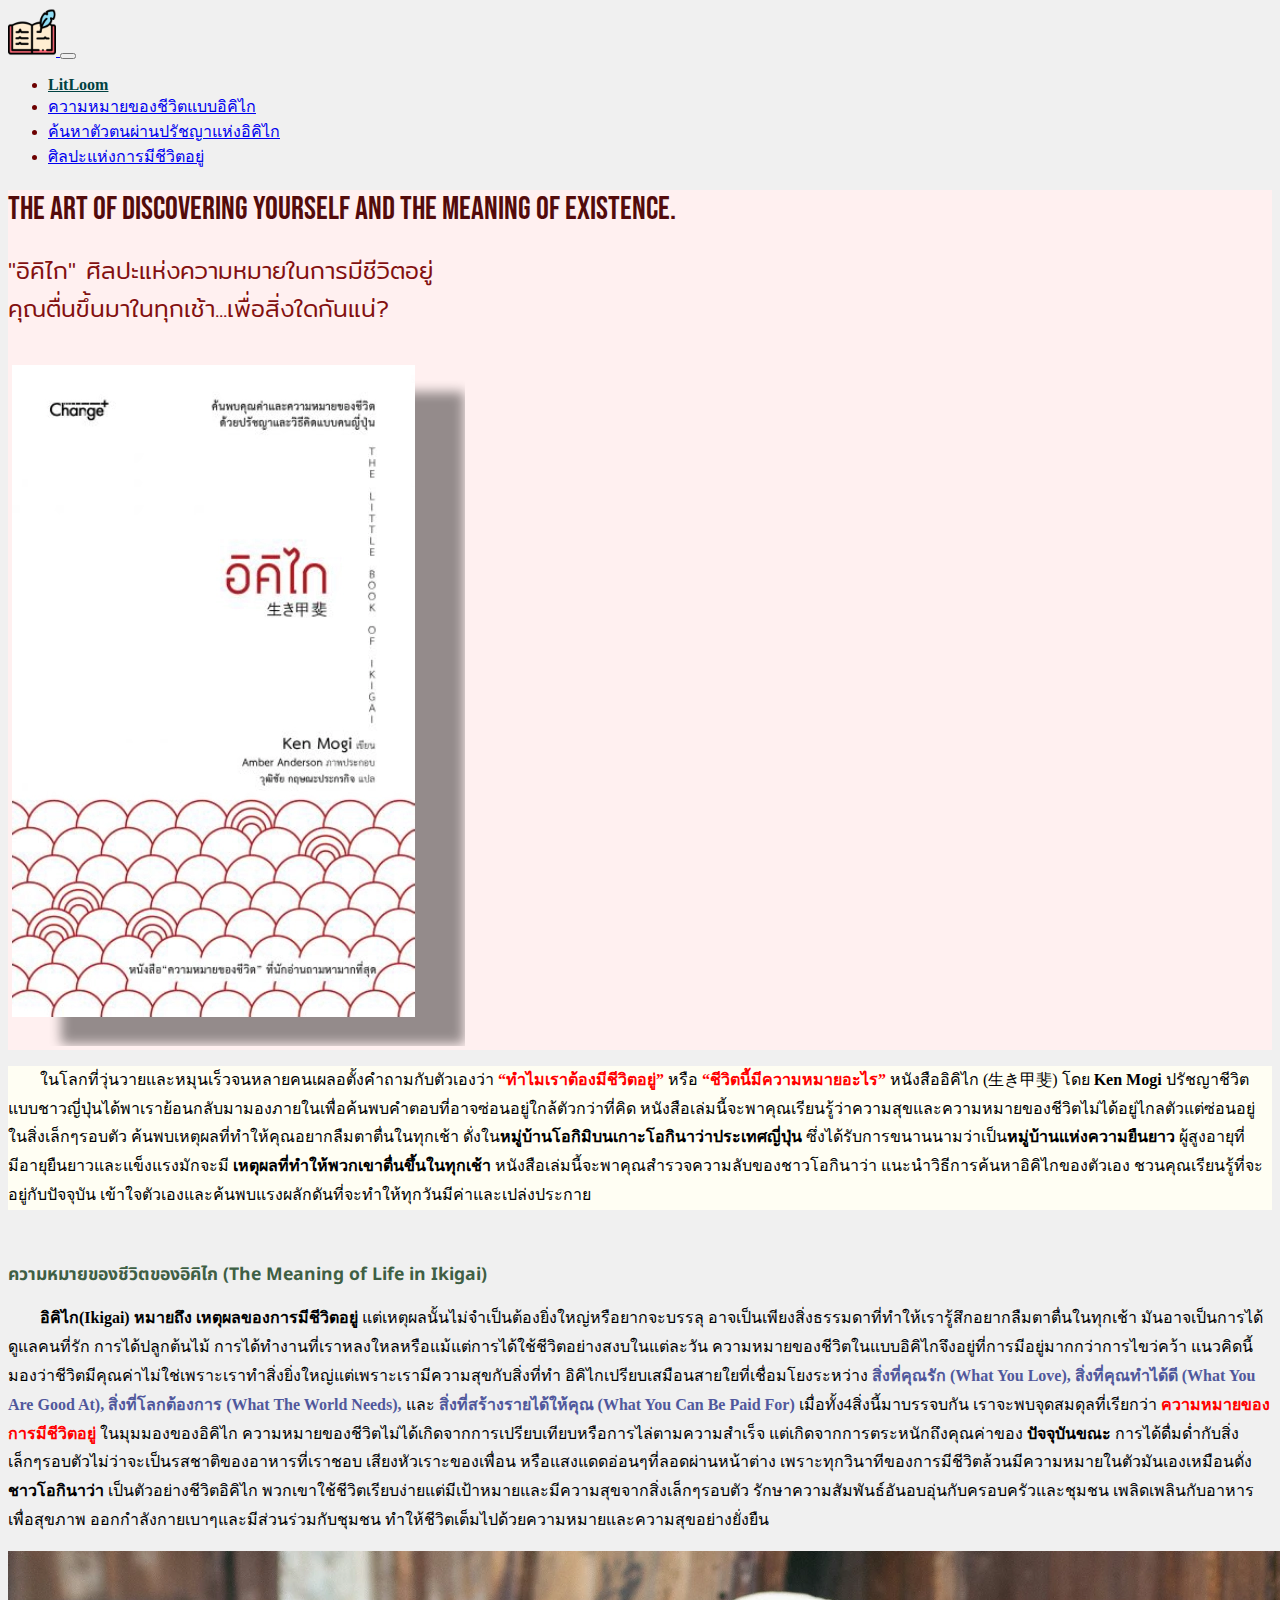
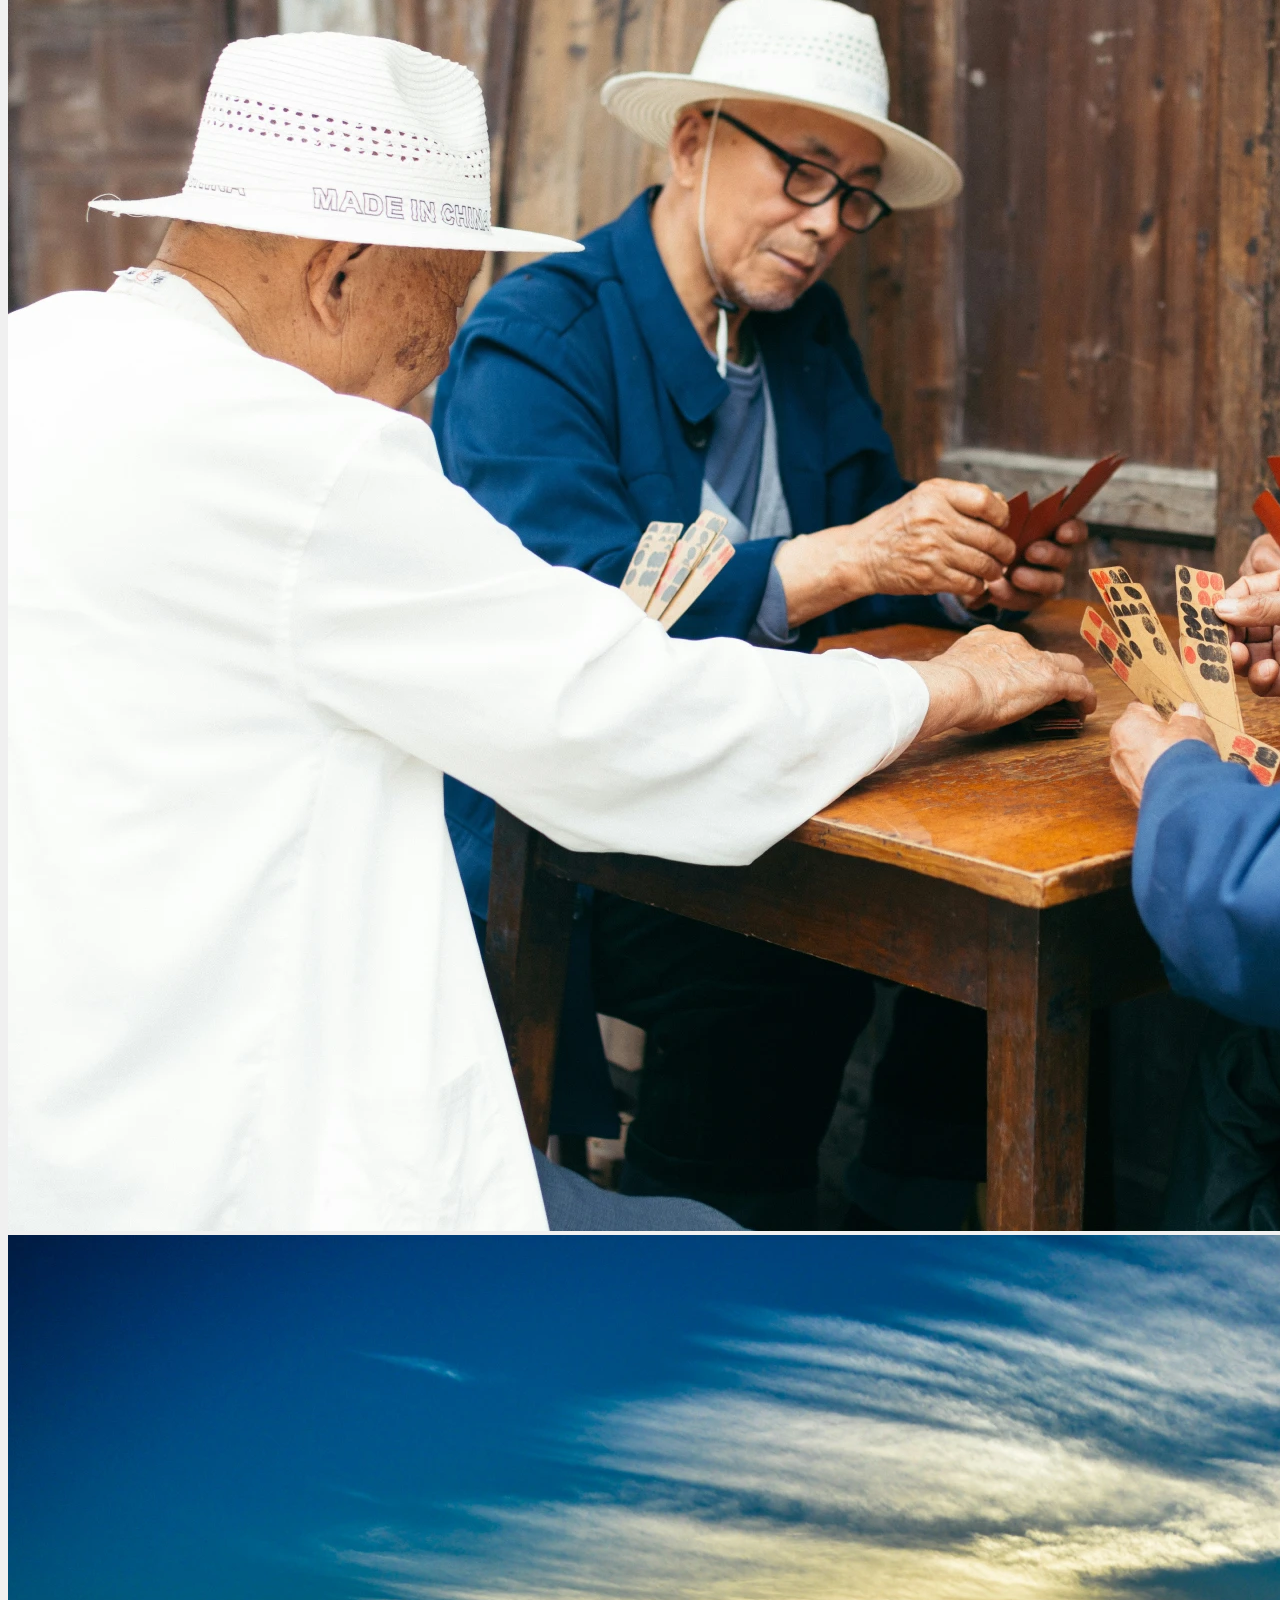
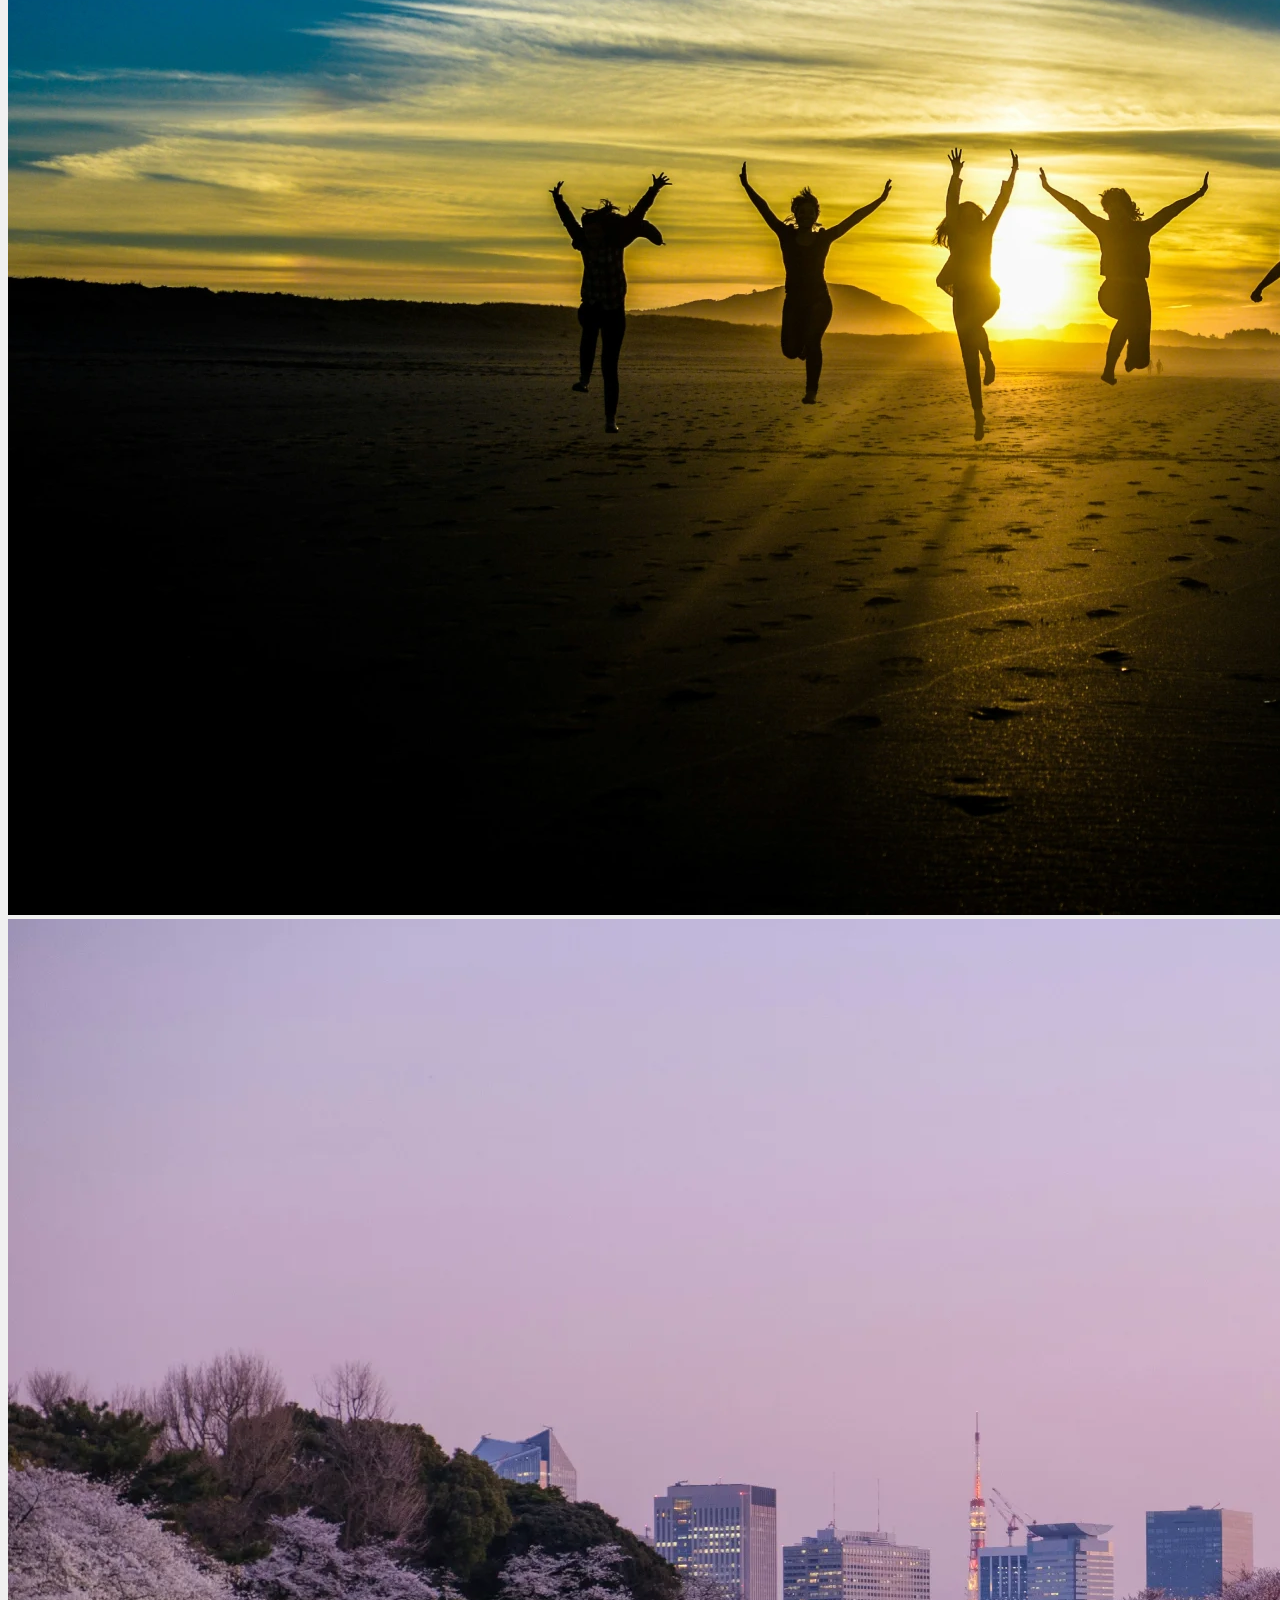
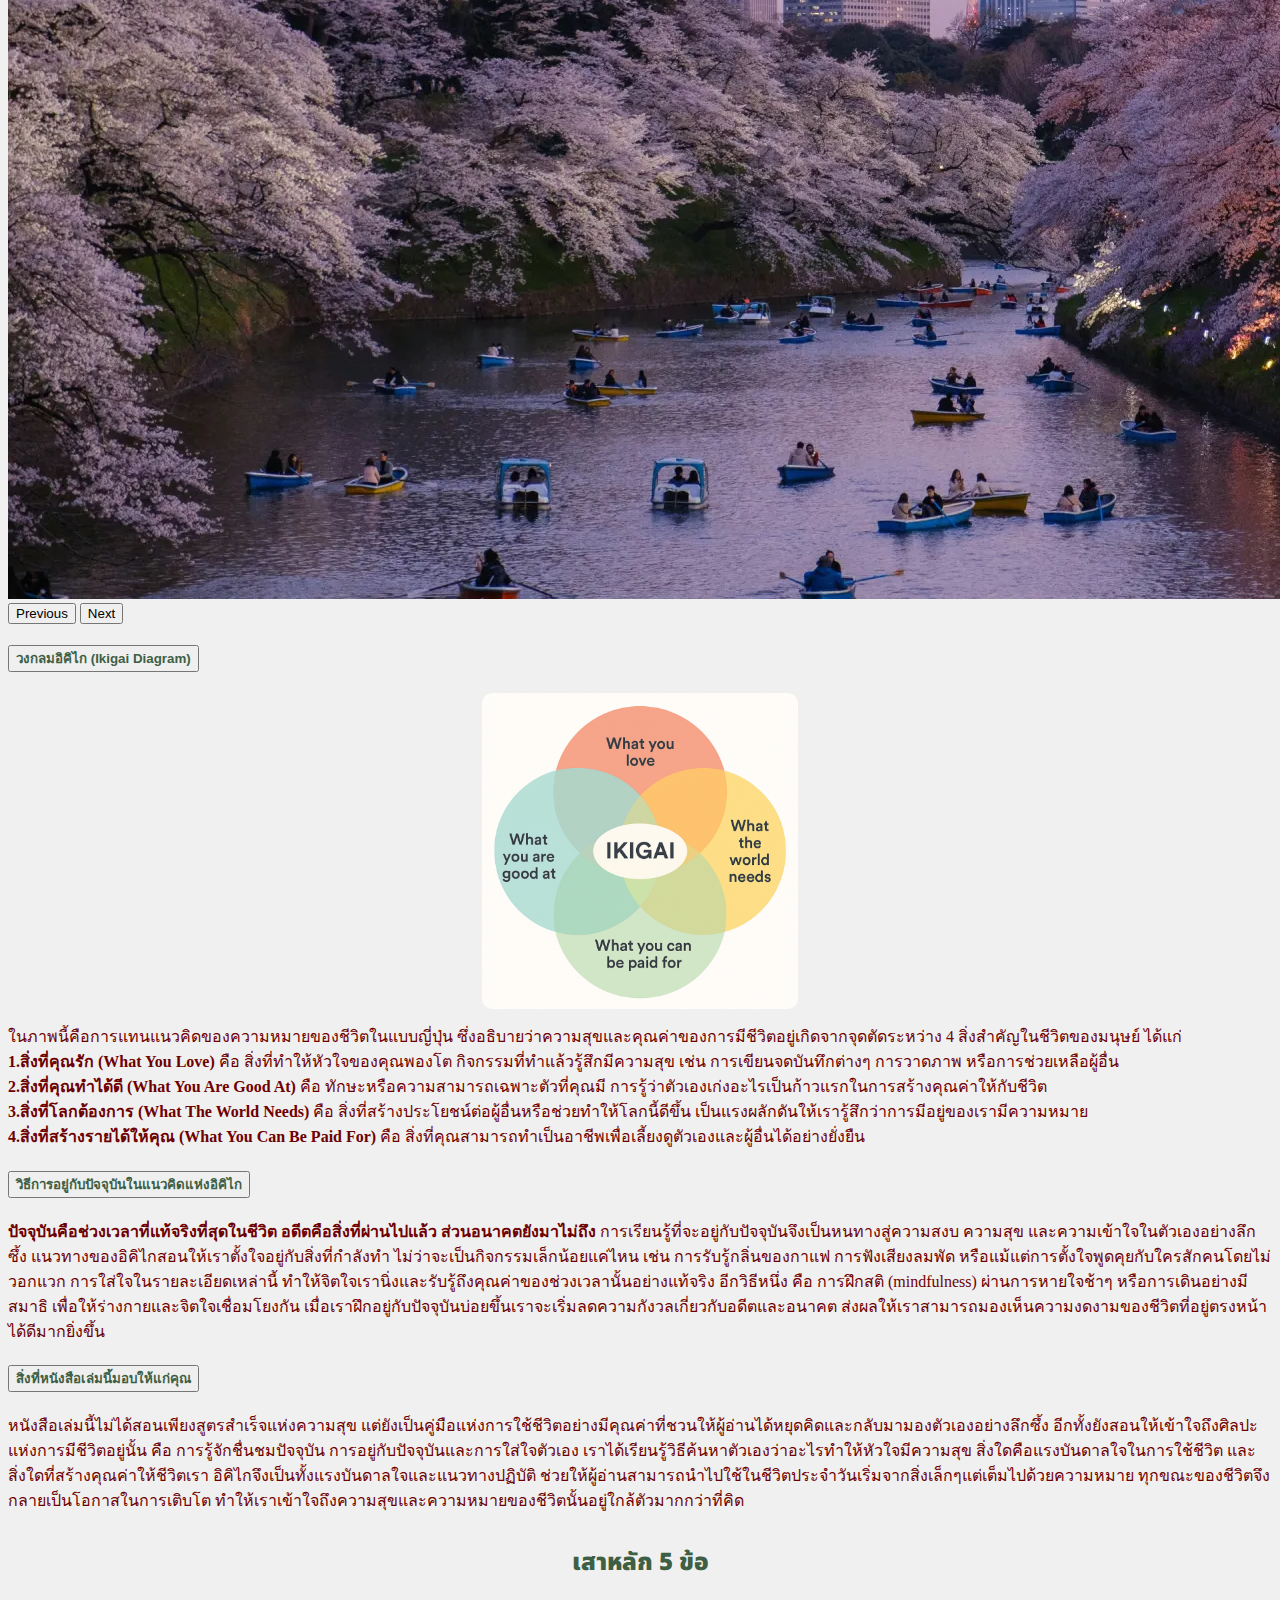
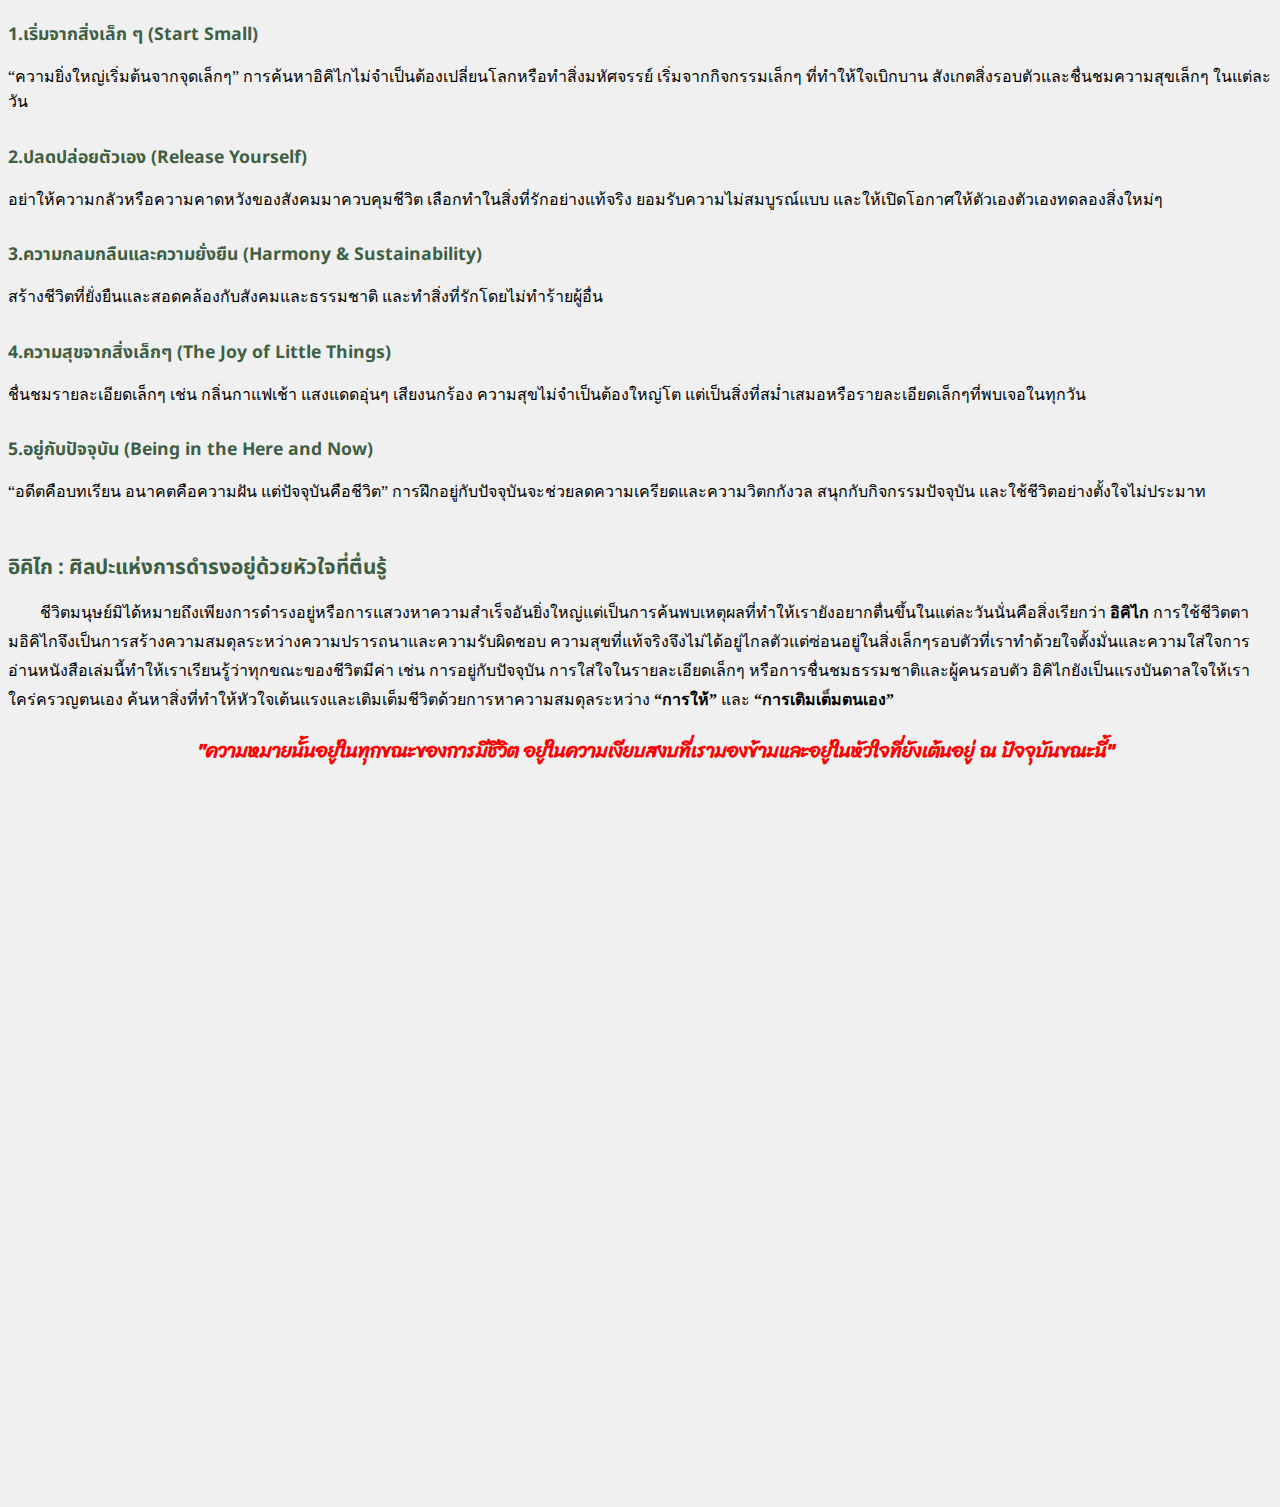
<file: index.html>
<!doctype html>
<html lang="en">

<head>
  <meta charset="utf-8">
  <meta name="viewport" content="width=device-width, initial-scale=1">
  <title>ทำไม “หนังสืออิคิไก” ถึงถูกเรียกว่าศิลปะแห่งการมีชีวิตอยู่?</title>
  <meta name="keywords"
    content="ความหมายของชีวิต,ศิลปะแห่งการมีชีวิตอยู่,หนังสืออิคิไก,การอยู่กับปัจจุบัน,การค้นหาตัวเอง">
  <!-- ใช้ชื่อให้น่าสนใจ อาจตั้งชื่อเป็นคำถาม -->
  <meta name="description"
    content="ค้นพบความหมายของชีวิตผ่าน “หนังสืออิคิไก” ที่ถ่ายทอดศิลปะแห่งการมีชีวิตอยู่จากปรัชญาญี่ปุ่น ชวนให้เราหยุดคิด อยู่กับปัจจุบัน และเริ่มต้นการค้นหาตัวเองอย่างแท้จริง">
  <link href="https://cdn.jsdelivr.net/npm/bootstrap@5.3.8/dist/css/bootstrap.min.css" rel="stylesheet"
    integrity="sha384-sRIl4kxILFvY47J16cr9ZwB07vP4J8+LH7qKQnuqkuIAvNWLzeN8tE5YBujZqJLB" crossorigin="anonymous">
  <link rel="stylesheet" href="css/book.css">

  <!-- ลิงก์font -->
  <link href="https://fonts.googleapis.com/css2?family=Sriracha&display=swap" rel="stylesheet">
  <link href="https://fonts.googleapis.com/css2?family=Mitr:wght@300&display=swap" rel="stylesheet">
  <link href="https://fonts.googleapis.com/css2?family=Bebas+Neue&display=swap" rel="stylesheet">
  <link href="https://fonts.googleapis.com/css2?family=Noto+Sans+Thai:wght@400&display=swap" rel="stylesheet">
  <link href="https://fonts.googleapis.com/css2?family=Sriracha&display=swap" rel="stylesheet">
  <!-- จบ -->

  <link href="https://unpkg.com/aos@2.3.1/dist/aos.css" rel="stylesheet">
</head>

<body class="whole-bg">
  <div class="bg-white shadow sticky-top">
    <nav class="navbar navbar-expand-lg container">
      <div class="container-fluid">
        <a class="navbar-brand" href="#"><img src="images/book-icon.png" width="48"> </a>
        <button class="navbar-toggler" type="button" data-bs-toggle="collapse" data-bs-target="#navbarSupportedContent"
          aria-controls="navbarSupportedContent" aria-expanded="false" aria-label="Toggle navigation">
          <span class="navbar-toggler-icon"></span>
        </button>
        <div class="collapse navbar-collapse" id="navbarSupportedContent">
          <ul class="navbar-nav me-auto mb-2 mb-lg-0">
            <li class="nav-item">
              <a class="nav-link active" aria-current="page" href="" style="color: rgb(1, 66, 66);">
                <strong>LitLoom</strong></a>
            </li>
            <li class="nav-item">
              <a class="nav-link" href="#ความหมายของชีวิตของอิคิไก (The Meaning of Life in Ikigai)"
                target="_blank">ความหมายของชีวิตแบบอิคิไก</a>
            </li>
            <li class="nav-item">
              <a class="nav-link" href="#เสาหลัก 5 ข้อ" target="_blank">ค้นหาตัวตนผ่านปรัชญาแห่งอิคิไก</a>
            </li>
            <li class="nav-item">
              <a class="nav-link" href="#อิคิไก : ศิลปะแห่งการดำรงอยู่ด้วยหัวใจที่ตื่นรู้"
                target="_blank">ศิลปะแห่งการมีชีวิตอยู่</a>
            </li>
          </ul>
        </div>
      </div>
    </nav>
  </div>


  <!-- กล่องแรก -->

  <div class="class=bg content-box">
    <header class="container my-5">
      <div class="row ">
        <div class="col-12 col-md-6 text-center my-5 order-1 order-md-2 order-xl-1">
          <h1 class="mt-5"> The Art of Discovering Yourself and the Meaning of Existence.</h1>
          <h2 class="mt-5">"อิคิไก" ศิลปะแห่งความหมายในการมีชีวิตอยู่
            <br> คุณตื่นขึ้นมาในทุกเช้า...เพื่อสิ่งใดกันแน่?
          </h2>

        </div>

        <!-- orderคือลำดับ และการแสดงผลต่างจอ -->
        <div class="col-12 col-md-6 order-1 order-md-2 order-xl-2">
          <img src="images/book cover.webp" alt="" class="img-fluid" data-aos="fade-down" data-aos-duration="1500">
        </div>
      </div>
    </header>
  </div>
  <!-- จบ -->

  <!-- กล่อง2 -->
  <section class="container head-text">
    <div class="row">
      <div>
        <p class="essay-text">
          ในโลกที่วุ่นวายและหมุนเร็วจนหลายคนเผลอตั้งคำถามกับตัวเองว่า
          <strong style="color: #ff0000;">“ทำไมเราต้องมีชีวิตอยู่”</strong> หรือ <strong
            style="color: #ff0000;">“ชีวิตนี้มีความหมายอะไร”</strong>

          หนังสืออิคิไก (生き甲斐) โดย <strong>Ken
            Mogi</strong>
          ปรัชญาชีวิตแบบชาวญี่ปุ่นได้พาเราย้อนกลับมามองภายในเพื่อค้นพบคำตอบที่อาจซ่อนอยู่ใกล้ตัวกว่าที่คิด
          หนังสือเล่มนี้จะพาคุณเรียนรู้ว่าความสุขและความหมายของชีวิตไม่ได้อยู่ไกลตัวแต่ซ่อนอยู่ในสิ่งเล็กๆรอบตัว
          ค้นพบเหตุผลที่ทำให้คุณอยากลืมตาตื่นในทุกเช้า
          ดั่งใน<strong>หมู่บ้านโอกิมิบนเกาะโอกินาว่าประเทศญี่ปุ่น</strong>
          ซึ่งได้รับการขนานนามว่าเป็น<strong>หมู่บ้านแห่งความยืนยาว</strong>
          ผู้สูงอายุที่มีอายุยืนยาวและแข็งแรงมักจะมี
          <strong>เหตุผลที่ทำให้พวกเขาตื่นขึ้นในทุกเช้า</strong>
          หนังสือเล่มนี้จะพาคุณสำรวจความลับของชาวโอกินาว่า แนะนำวิธีการค้นหาอิคิไกของตัวเอง
          ชวนคุณเรียนรู้ที่จะอยู่กับปัจจุบัน เข้าใจตัวเองและค้นพบแรงผลักดันที่จะทำให้ทุกวันมีค่าและเปล่งประกาย
        </p>
      </div>
    </div>
  </section>
  <!-- จบกล่อง2 -->

  <br>

  <!-- กล่อง3 -->
  <div class="container">
    <div>
      <h3 class="h5-noto-thai" id="ความหมายของชีวิตของอิคิไก (The Meaning of Life in Ikigai)">
        <strong>ความหมายของชีวิตของอิคิไก (The Meaning of Life in Ikigai)</strong>
      </h3>
      <p class="essay-text"> <strong>อิคิไก(Ikigai) หมายถึง เหตุผลของการมีชีวิตอยู่</strong>
        แต่เหตุผลนั้นไม่จำเป็นต้องยิ่งใหญ่หรือยากจะบรรลุ
        อาจเป็นเพียงสิ่งธรรมดาที่ทำให้เรารู้สึกอยากลืมตาตื่นในทุกเช้า
        มันอาจเป็นการได้ดูแลคนที่รัก การได้ปลูกต้นไม้ การได้ทำงานที่เราหลงใหลหรือแม้แต่การได้ใช้ชีวิตอย่างสงบในแต่ละวัน
        ความหมายของชีวิตในแบบอิคิไกจึงอยู่ที่การมีอยู่มากกว่าการไขว่คว้า

        แนวคิดนี้มองว่าชีวิตมีคุณค่าไม่ใช่เพราะเราทำสิ่งยิ่งใหญ่แต่เพราะเรามีความสุขกับสิ่งที่ทำ
        อิคิไกเปรียบเสมือนสายใยที่เชื่อมโยงระหว่าง <strong style="color: #50589C;"> สิ่งที่คุณรัก (What You
          Love),</strong>
        <strong style="color: #50589C;">สิ่งที่คุณทำได้ดี (What You Are Good At),</strong>
        <strong style="color: #50589C">สิ่งที่โลกต้องการ (What The World Needs),</strong>
        และ <strong style="color: #50589C;">สิ่งที่สร้างรายได้ให้คุณ (What You Can Be Paid For) </strong>
        เมื่อทั้ง4สิ่งนี้มาบรรจบกัน เราจะพบจุดสมดุลที่เรียกว่า <strong
          style="color: #ff0000;">ความหมายของการมีชีวิตอยู่</strong>

        ในมุมมองของอิคิไก ความหมายของชีวิตไม่ได้เกิดจากการเปรียบเทียบหรือการไล่ตามความสำเร็จ
        แต่เกิดจากการตระหนักถึงคุณค่าของ <strong>ปัจจุบันขณะ</strong>
        การได้ดื่มด่ำกับสิ่งเล็กๆรอบตัวไม่ว่าจะเป็นรสชาติของอาหารที่เราชอบ เสียงหัวเราะของเพื่อน
        หรือแสงแดดอ่อนๆที่ลอดผ่านหน้าต่าง
        เพราะทุกวินาทีของการมีชีวิตล้วนมีความหมายในตัวมันเองเหมือนดั่ง<strong> ชาวโอกินาว่า</strong>
        เป็นตัวอย่างชีวิตอิคิไก
        พวกเขาใช้ชีวิตเรียบง่ายแต่มีเป้าหมายและมีความสุขจากสิ่งเล็กๆรอบตัว
        รักษาความสัมพันธ์อันอบอุ่นกับครอบครัวและชุมชน เพลิดเพลินกับอาหารเพื่อสุขภาพ ออกกำลังกายเบาๆและมีส่วนร่วมกับชุมชน
        ทำให้ชีวิตเต็มไปด้วยความหมายและความสุขอย่างยั่งยืน
      </p>

    </div>
  </div>
  <!-- จบกล่อง3 -->


  <!-- กล่องcurousel -->
  <div class="container">

    <div id="carouselExample" class="carousel slide">
      <div class="carousel-inner">
        <div class="carousel-item active">
          <img src="images/joey-huang.webp" class="d-block w-100" alt="...">
        </div>
        <div class="carousel-item">
          <img src="images/guille.webp" class="d-block w-100" alt="...">
        </div>
        <div class="carousel-item">
          <img src="images/river.webp" class="d-block w-100" alt="...">
        </div>
      </div>
      <button class="carousel-control-prev" type="button" data-bs-target="#carouselExample" data-bs-slide="prev">
        <span class="carousel-control-prev-icon" aria-hidden="true"></span>
        <span class="visually-hidden">Previous</span>
      </button>
      <button class="carousel-control-next" type="button" data-bs-target="#carouselExample" data-bs-slide="next">
        <span class="carousel-control-next-icon" aria-hidden="true"></span>
        <span class="visually-hidden">Next</span>
      </button>
    </div>

  </div>




  <!-- กล่อง4 -->
  <div class="container my-5">

    <div class="accordion accordion-flush" id="accordionFlushExample">
      <div class="accordion-item">
        <h4 class="accordion-header">
          <button class="accordion-button collapsed" type="button" data-bs-toggle="collapse"
            data-bs-target="#flush-collapseOne" aria-expanded="false" aria-controls="flush-collapseOne">
            <strong style="color: #3E5F44;">วงกลมอิคิไก (Ikigai Diagram)</strong>
          </button>
        </h4>
        <div id="flush-collapseOne" class="accordion-collapse collapse" data-bs-parent="#accordionFlushExample">
          <div class="accordion-body">
            <img src="images/diagram.webp" alt="Ikigai Image" class="accordion-img">

            ในภาพนี้คือการแทนแนวคิดของความหมายของชีวิตในแบบญี่ปุ่น
            ซึ่งอธิบายว่าความสุขและคุณค่าของการมีชีวิตอยู่เกิดจากจุดตัดระหว่าง 4 สิ่งสำคัญในชีวิตของมนุษย์ ได้แก่
            <br>
            <strong>1.สิ่งที่คุณรัก (What You Love)</strong>
            คือ สิ่งที่ทำให้หัวใจของคุณพองโต กิจกรรมที่ทำแล้วรู้สึกมีความสุข เช่น การเขียนจดบันทึกต่างๆ
            การวาดภาพ หรือการช่วยเหลือผู้อื่น
            <br>
            <strong>2.สิ่งที่คุณทำได้ดี (What You Are Good At)</strong>
            คือ ทักษะหรือความสามารถเฉพาะตัวที่คุณมี การรู้ว่าตัวเองเก่งอะไรเป็นก้าวแรกในการสร้างคุณค่าให้กับชีวิต
            <br>
            <strong>3.สิ่งที่โลกต้องการ (What The World Needs)</strong>
            คือ สิ่งที่สร้างประโยชน์ต่อผู้อื่นหรือช่วยทำให้โลกนี้ดีขึ้น
            เป็นแรงผลักดันให้เรารู้สึกว่าการมีอยู่ของเรามีความหมาย
            <br>
            <strong>4.สิ่งที่สร้างรายได้ให้คุณ (What You Can Be Paid For)</strong>
            คือ สิ่งที่คุณสามารถทำเป็นอาชีพเพื่อเลี้ยงดูตัวเองและผู้อื่นได้อย่างยั่งยืน
          </div>
        </div>


        <!-- กล่อง5 -->
        <div class="accordion-item">
          <h4 class="accordion-header">
            <button class="accordion-button collapsed" type="button" data-bs-toggle="collapse"
              data-bs-target="#flush-collapseTwo" aria-expanded="false" aria-controls="flush-collapseTwo">
              <strong style="color: #3E5F44;">วิธีการอยู่กับปัจจุบันในแนวคิดแห่งอิคิไก</strong>
            </button>
          </h4>
          <div id="flush-collapseTwo" class="accordion-collapse collapse" data-bs-parent="#accordionFlushExample">
            <div class="accordion-body"> <strong>ปัจจุบันคือช่วงเวลาที่แท้จริงที่สุดในชีวิต อดีตคือสิ่งที่ผ่านไปแล้ว
                ส่วนอนาคตยังมาไม่ถึง</strong> การเรียนรู้ที่จะอยู่กับปัจจุบันจึงเป็นหนทางสู่ความสงบ ความสุข
              และความเข้าใจในตัวเองอย่างลึกซึ้ง แนวทางของอิคิไกสอนให้เราตั้งใจอยู่กับสิ่งที่กำลังทำ
              ไม่ว่าจะเป็นกิจกรรมเล็กน้อยแค่ไหน เช่น การรับรู้กลิ่นของกาแฟ การฟังเสียงลมพัด
              หรือแม้แต่การตั้งใจพูดคุยกับใครสักคนโดยไม่วอกแวก การใส่ใจในรายละเอียดเหล่านี้
              ทำให้จิตใจเรานิ่งและรับรู้ถึงคุณค่าของช่วงเวลานั้นอย่างแท้จริง

              อีกวิธีหนึ่ง คือ การฝึกสติ (mindfulness) ผ่านการหายใจช้าๆ หรือการเดินอย่างมีสมาธิ
              เพื่อให้ร่างกายและจิตใจเชื่อมโยงกัน
              เมื่อเราฝึกอยู่กับปัจจุบันบ่อยขึ้นเราจะเริ่มลดความกังวลเกี่ยวกับอดีตและอนาคต
              ส่งผลให้เราสามารถมองเห็นความงดงามของชีวิตที่อยู่ตรงหน้าได้ดีมากยิ่งขึ้น
              <br>

            </div>
          </div>
        </div>
        <div class="accordion-item">
          <h4 class="accordion-header">
            <button class="accordion-button collapsed" type="button" data-bs-toggle="collapse"
              data-bs-target="#flush-collapseThree" aria-expanded="false" aria-controls="flush-collapseThree">
              <strong style="color: #3E5F44;">สิ่งที่หนังสือเล่มนี้มอบให้แก่คุณ</strong>
            </button>
          </h4>
          <div id="flush-collapseThree" class="accordion-collapse collapse" data-bs-parent="#accordionFlushExample">
            <div class="accordion-body">
              หนังสือเล่มนี้ไม่ได้สอนเพียงสูตรสำเร็จแห่งความสุข
              แต่ยังเป็นคู่มือแห่งการใช้ชีวิตอย่างมีคุณค่าที่ชวนให้ผู้อ่านได้หยุดคิดและกลับมามองตัวเองอย่างลึกซึ้ง
              อีกทั้งยังสอนให้เข้าใจถึงศิลปะแห่งการมีชีวิตอยู่นั้น คือ การรู้จักชื่นชมปัจจุบัน
              การอยู่กับปัจจุบันและการใส่ใจตัวเอง
              เราได้เรียนรู้วิธีค้นหาตัวเองว่าอะไรทำให้หัวใจมีความสุข สิ่งใดคือแรงบันดาลใจในการใช้ชีวิต
              และสิ่งใดที่สร้างคุณค่าให้ชีวิตเรา
              อิคิไกจึงเป็นทั้งแรงบันดาลใจและแนวทางปฏิบัติ
              ช่วยให้ผู้อ่านสามารถนำไปใช้ในชีวิตประจำวันเริ่มจากสิ่งเล็กๆแต่เต็มไปด้วยความหมาย
              ทุกขณะของชีวิตจึงกลายเป็นโอกาสในการเติบโต
              ทำให้เราเข้าใจถึงความสุขและความหมายของชีวิตนั้นอยู่ใกล้ตัวมากกว่าที่คิด
            </div>
          </div>
        </div>
      </div>
    </div>
    <!-- จบ -->

    <!-- กล่อง6 -->
    <div class="container">
      <div>
        <h5 class="mt-5 pillars-title" id="เสาหลัก 5 ข้อ"> <strong>เสาหลัก 5 ข้อ</strong></h5>
        <h5 class="hchang"> <strong>1.เริ่มจากสิ่งเล็ก ๆ (Start Small)</strong></h5>
        <p style="color: black;">“ความยิ่งใหญ่เริ่มต้นจากจุดเล็กๆ”
          การค้นหาอิคิไกไม่จำเป็นต้องเปลี่ยนโลกหรือทำสิ่งมหัศจรรย์
          เริ่มจากกิจกรรมเล็กๆ
          ที่ทำให้ใจเบิกบาน สังเกตสิ่งรอบตัวและชื่นชมความสุขเล็กๆ ในแต่ละวัน
        </p>

        <h5 class="hchang "><strong>2.ปลดปล่อยตัวเอง (Release Yourself)</strong></h5>
        <p style="color: black;">อย่าให้ความกลัวหรือความคาดหวังของสังคมมาควบคุมชีวิต เลือกทำในสิ่งที่รักอย่างแท้จริง
          ยอมรับความไม่สมบูรณ์แบบ
          และให้เปิดโอกาศให้ตัวเองตัวเองทดลองสิ่งใหม่ๆ</p>

        <h5 class="hchang"><strong>3.ความกลมกลืนและความยั่งยืน (Harmony & Sustainability)</strong></h5>
        <p style="color: black;">สร้างชีวิตที่ยั่งยืนและสอดคล้องกับสังคมและธรรมชาติ และทำสิ่งที่รักโดยไม่ทำร้ายผู้อื่น
        </p>

        <h5 class="hchang"><strong>4.ความสุขจากสิ่งเล็กๆ (The Joy of Little Things)</strong></h5>
        <p style="color: black;">ชื่นชมรายละเอียดเล็กๆ เช่น กลิ่นกาแฟเช้า แสงแดดอุ่นๆ เสียงนกร้อง
          ความสุขไม่จำเป็นต้องใหญ่โต
          แต่เป็นสิ่งที่สม่ำเสมอหรือรายละเอียดเล็กๆที่พบเจอในทุกวัน</p>

        <h5 class="hchang"><strong>5.อยู่กับปัจจุบัน (Being in the Here and Now)</strong></h5>
        <p style="color: black;">“อดีตคือบทเรียน อนาคตคือความฝัน แต่ปัจจุบันคือชีวิต”
          การฝึกอยู่กับปัจจุบันจะช่วยลดความเครียดและความวิตกกังวล
          สนุกกับกิจกรรมปัจจุบัน และใช้ชีวิตอย่างตั้งใจไม่ประมาท</p>
      </div>
    </div>
    <!-- จบ -->

    <!-- สรุป -->
    <div class="container mt-5">

      <div>
        <h6 class="conclusion" id="อิคิไก : ศิลปะแห่งการดำรงอยู่ด้วยหัวใจที่ตื่นรู้"><strong>อิคิไก :
            ศิลปะแห่งการดำรงอยู่ด้วยหัวใจที่ตื่นรู้</strong></h6>
        <p class="essay-text">
          ชีวิตมนุษย์มิได้หมายถึงเพียงการดำรงอยู่หรือการแสวงหาความสำเร็จอันยิ่งใหญ่แต่เป็นการค้นพบเหตุผลที่ทำให้เรายังอยากตื่นขึ้นในแต่ละวันนั่นคือสิ่งเรียกว่า
          <strong>อิคิไก</strong> การใช้ชีวิตตามอิคิไกจึงเป็นการสร้างความสมดุลระหว่างความปรารถนาและความรับผิดชอบ
          ความสุขที่แท้จริงจึงไม่ได้อยู่ไกลตัวแต่ซ่อนอยู่ในสิ่งเล็กๆรอบตัวที่เราทำด้วยใจตั้งมั่นและความใส่ใจการอ่านหนังสือเล่มนี้ทำให้เราเรียนรู้ว่าทุกขณะของชีวิตมีค่า
          เช่น การอยู่กับปัจจุบัน การใส่ใจในรายละเอียดเล็กๆ
          หรือการชื่นชมธรรมชาติและผู้คนรอบตัว
          อิคิไกยังเป็นแรงบันดาลใจให้เราใคร่ครวญตนเอง
          ค้นหาสิ่งที่ทำให้หัวใจเต้นแรงและเติมเต็มชีวิตด้วยการหาความสมดุลระหว่าง <strong>“การให้”</strong> และ
          <strong>“การเติมเต็มตนเอง”</strong>
          <strong class="center-text highlight-quote">"ความหมายนั้นอยู่ในทุกขณะของการมีชีวิต
            อยู่ในความเงียบสงบที่เรามองข้ามและอยู่ในหัวใจที่ยังเต้นอยู่ ณ
            ปัจจุบันขณะนี้"</strong>
        </p>
      </div>
    </div>
    <!-- จบ -->


    <!-- ใส่วิดีโอกลางจอ -->
    <div class="container mt-5">
      <div style="left: 0; width: 100%; height: 0; position: relative; padding-bottom: 56.25%;"><iframe
          src="https://www.youtube.com/embed/2xYGsBeklos?rel=0"
          style="top: 0; left: 0; width: 100%; height: 100%; position: absolute; border: 0;" allowfullscreen
          scrolling="no"
          allow="accelerometer *; clipboard-write *; encrypted-media *; gyroscope *; picture-in-picture *; web-share *;"
          referrerpolicy="strict-origin"></iframe></div>
    </div>

    <!-- จบ -->


    <!-- effect -->
    <script src="https://cdn.jsdelivr.net/npm/bootstrap@5.3.8/dist/js/bootstrap.bundle.min.js"
      integrity="sha384-FKyoEForCGlyvwx9Hj09JcYn3nv7wiPVlz7YYwJrWVcXK/BmnVDxM+D2scQbITxI"
      crossorigin="anonymous"></script>

    <script src="https://unpkg.com/aos@2.3.1/dist/aos.js"></script>

    <script>
      AOS.init();
    </script>

    <!-- finished -->
</body>

</html>
</file>
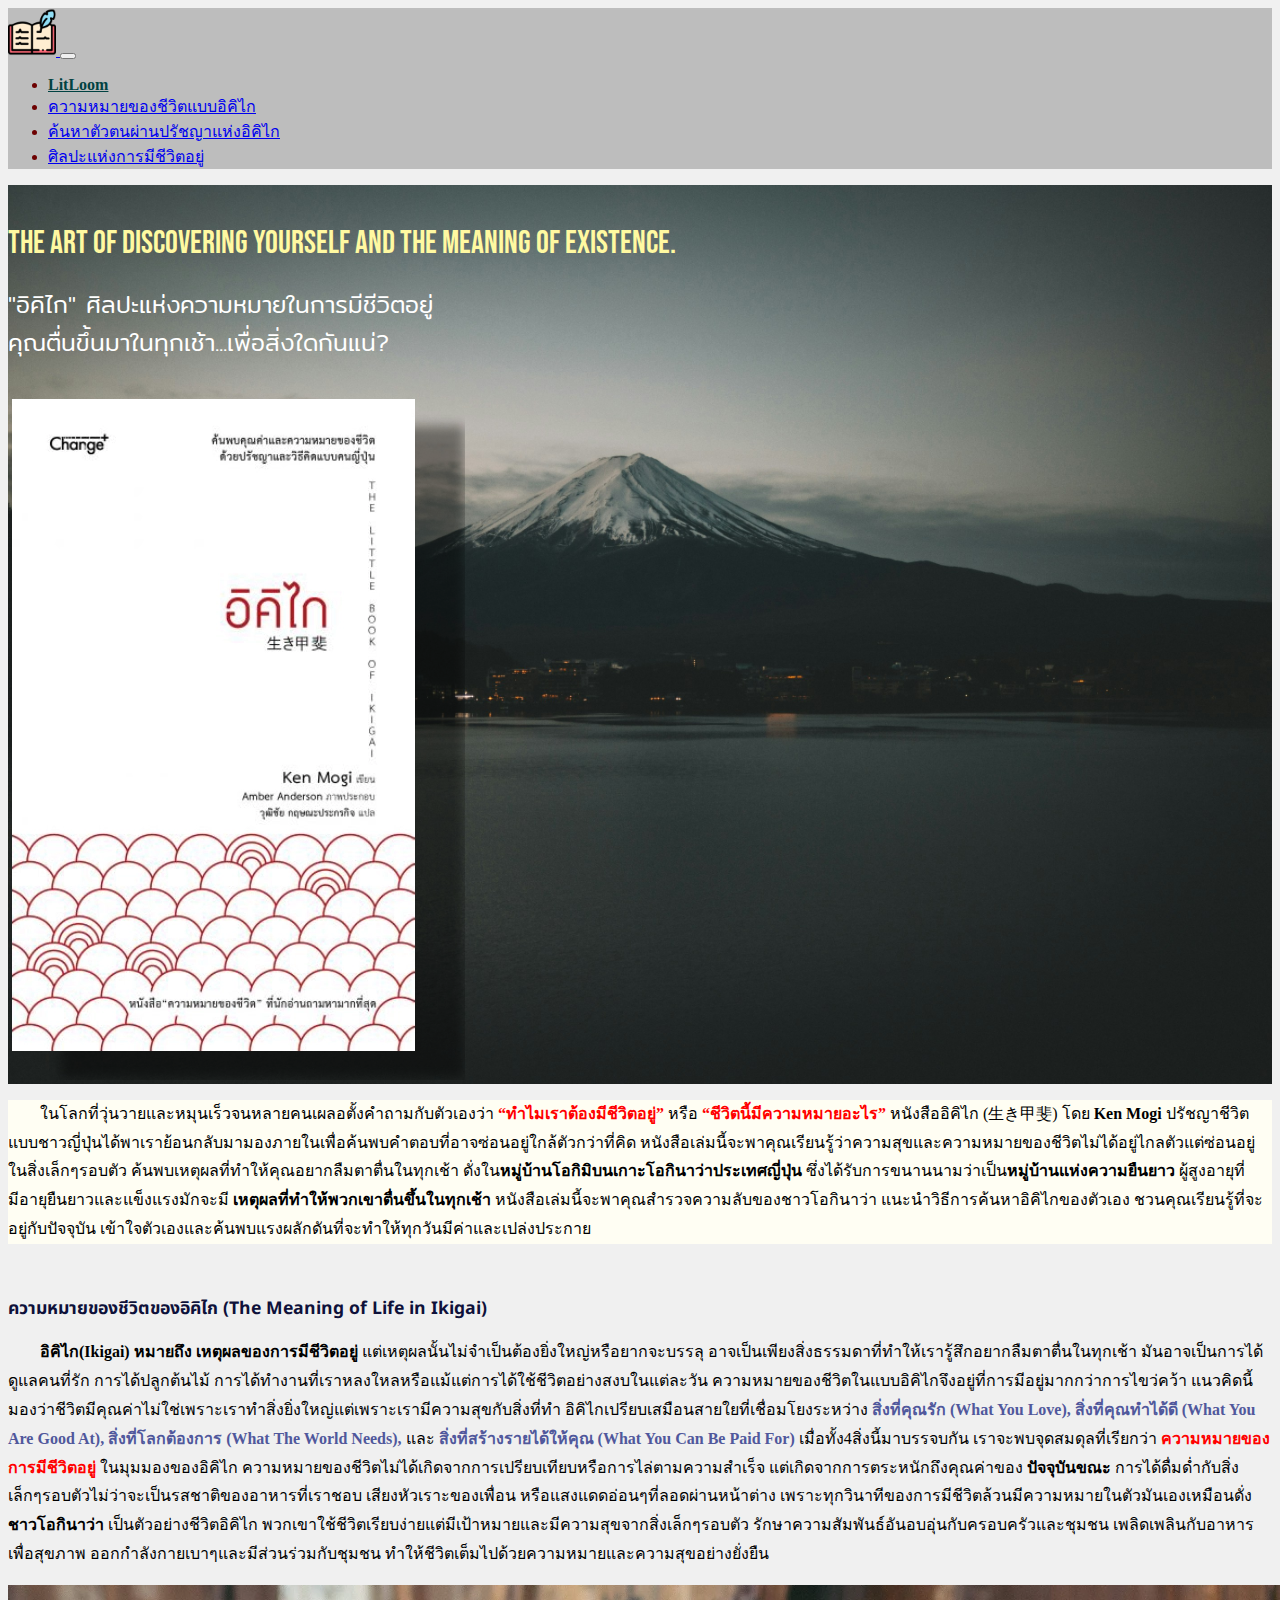
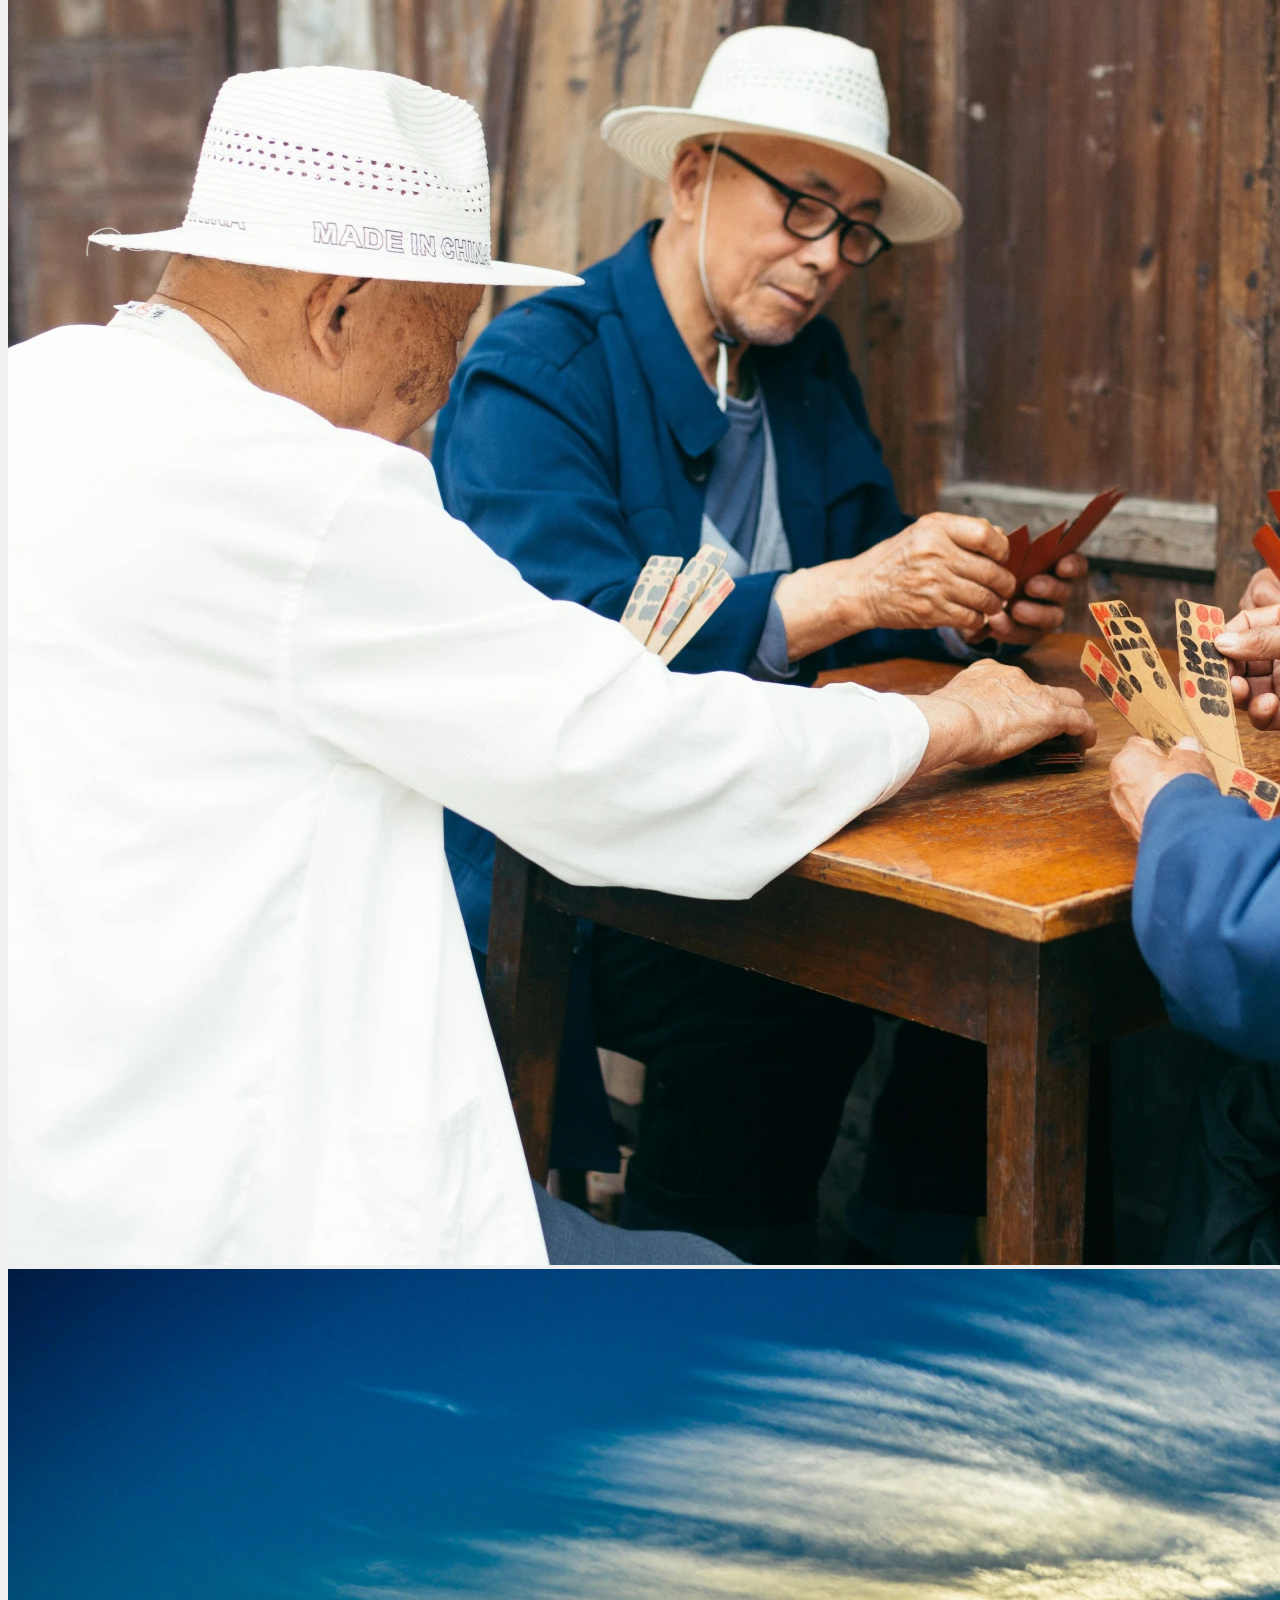
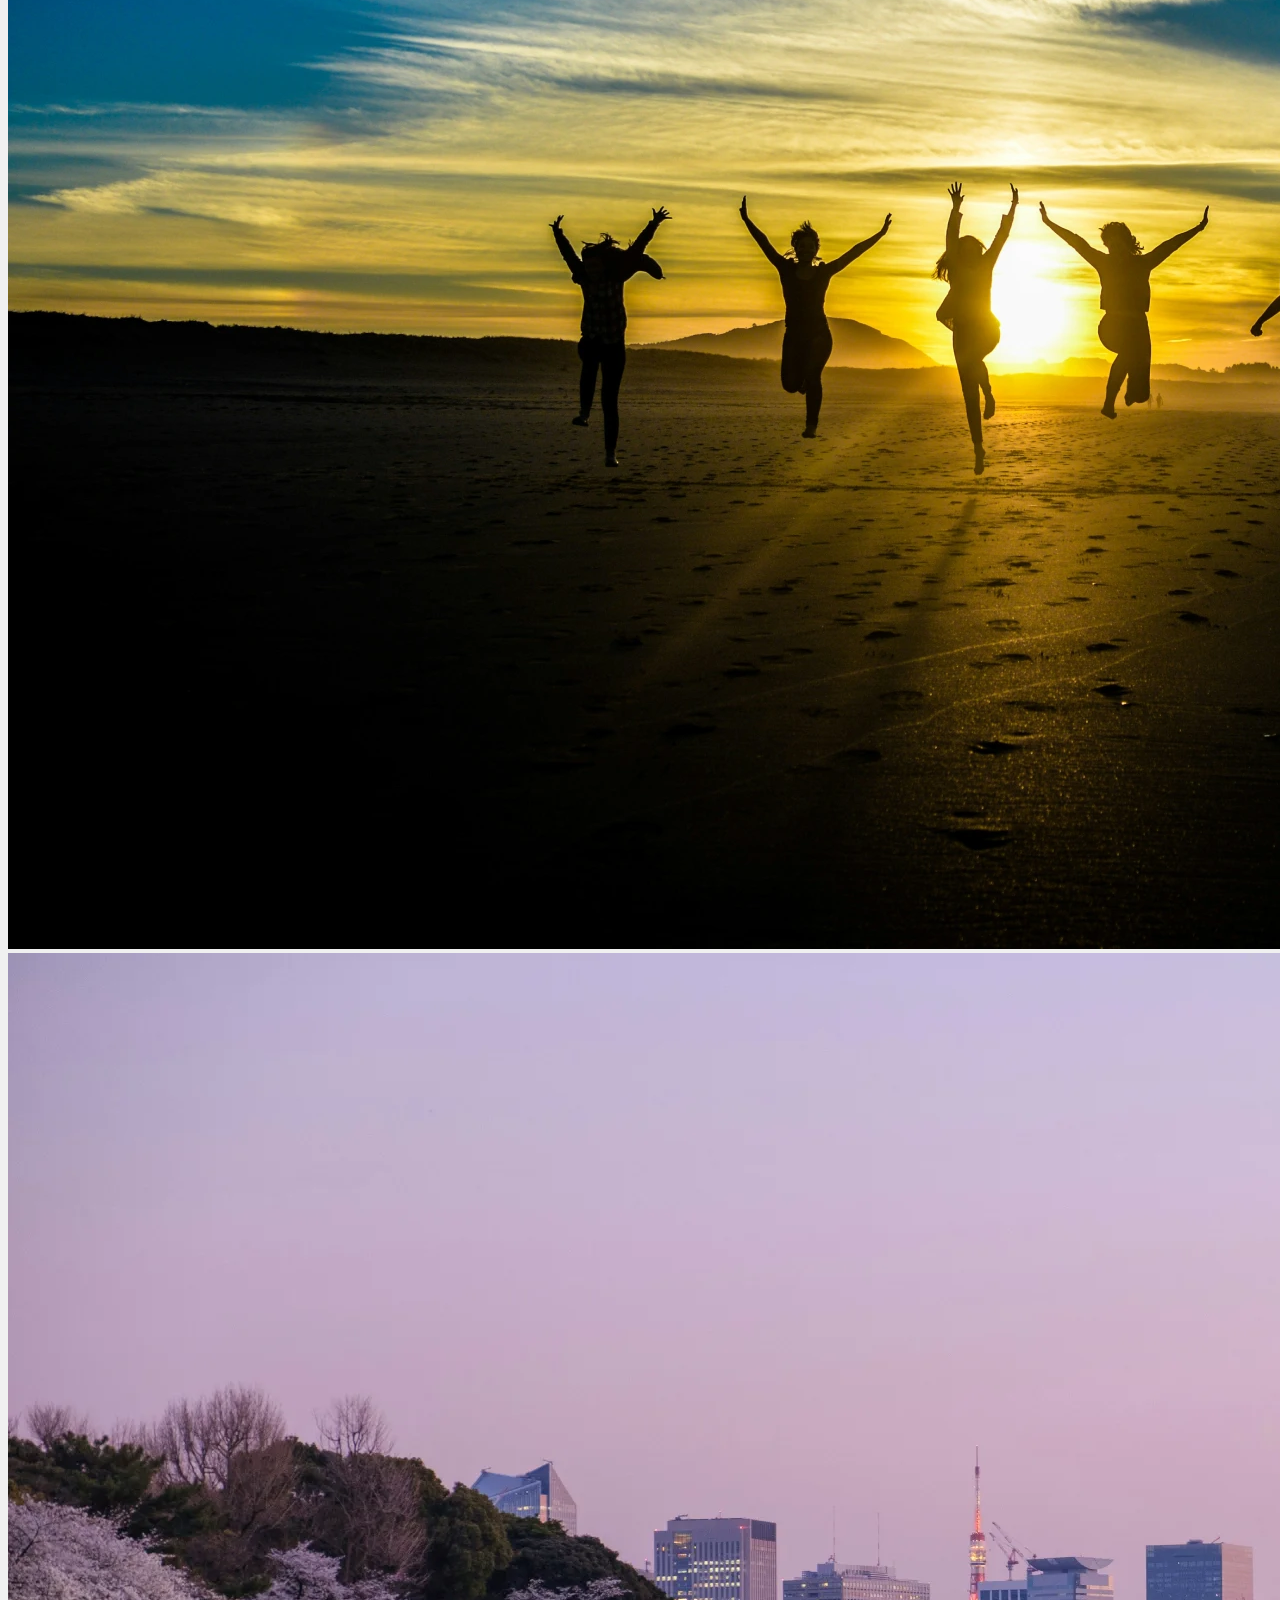
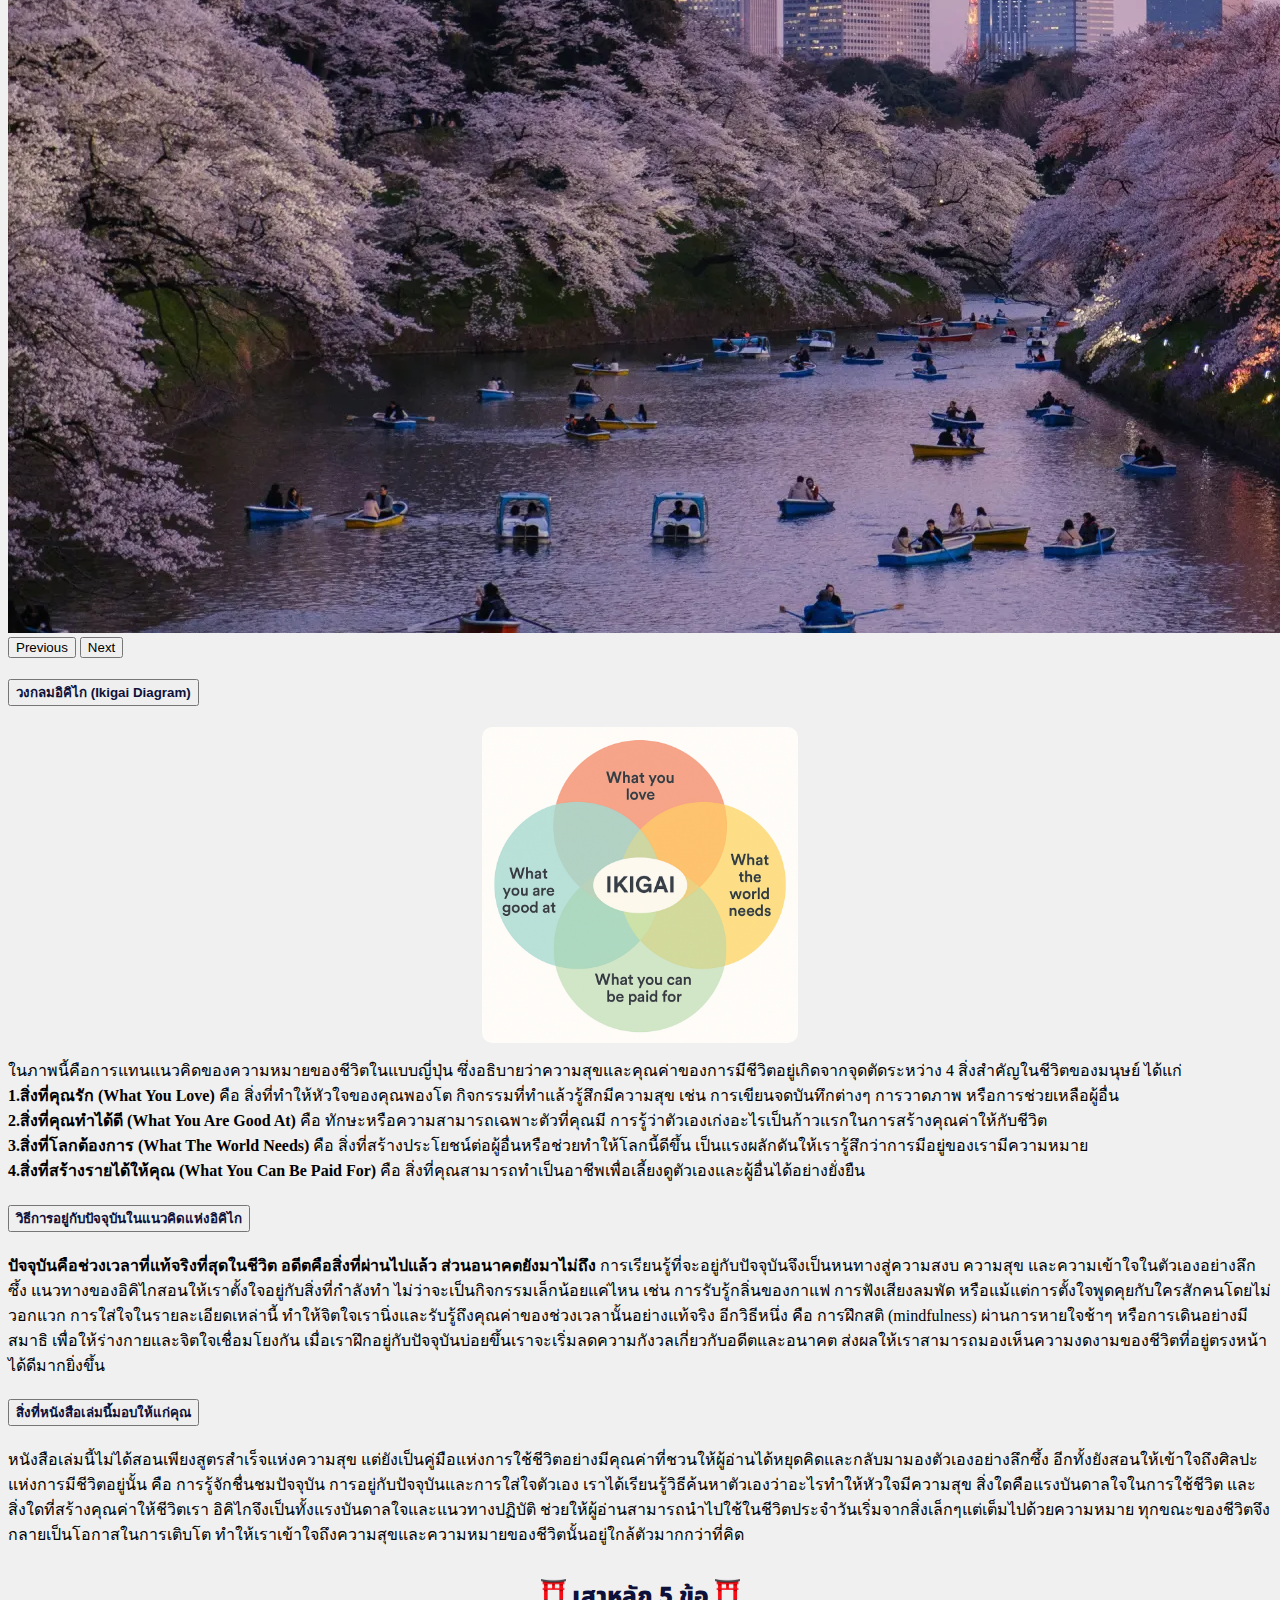
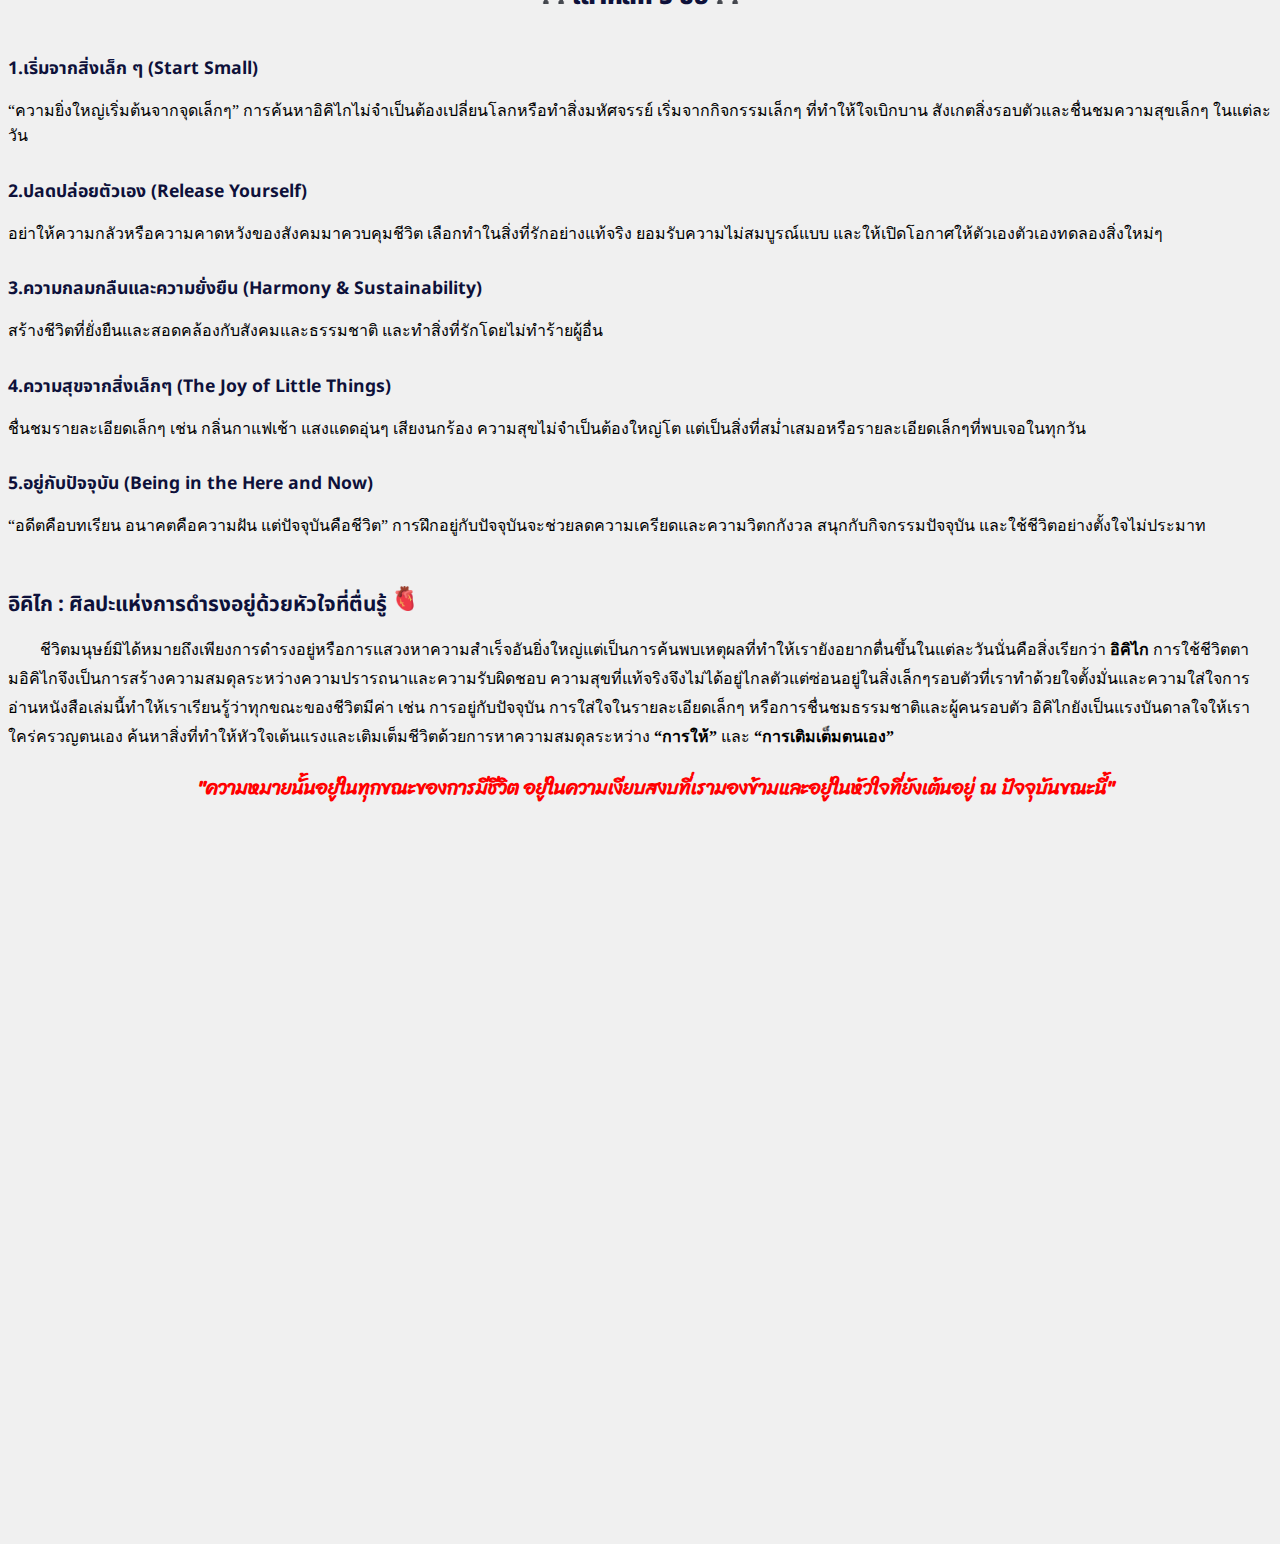
<file: project-05-final/index.html>
<!doctype html>
<html lang="en">

<head>
  <meta charset="utf-8">
  <meta name="viewport" content="width=device-width, initial-scale=1">
  <title>ทำไม “หนังสืออิคิไก” ถึงถูกเรียกว่าศิลปะแห่งการมีชีวิตอยู่?</title>
  <meta name="keywords"
    content="ความหมายของชีวิต,ศิลปะแห่งการมีชีวิตอยู่,หนังสืออิคิไก,การอยู่กับปัจจุบัน,การค้นหาตัวเอง">
  <!-- ใช้ชื่อให้น่าสนใจ อาจตั้งชื่อเป็นคำถาม -->
  <meta name="description"
    content="ค้นพบความหมายของชีวิตผ่าน “หนังสืออิคิไก” ที่ถ่ายทอดศิลปะแห่งการมีชีวิตอยู่จากปรัชญาญี่ปุ่น ชวนให้เราหยุดคิด อยู่กับปัจจุบัน และเริ่มต้นการค้นหาตัวเองอย่างแท้จริง">
  <link href="https://cdn.jsdelivr.net/npm/bootstrap@5.3.8/dist/css/bootstrap.min.css" rel="stylesheet"
    integrity="sha384-sRIl4kxILFvY47J16cr9ZwB07vP4J8+LH7qKQnuqkuIAvNWLzeN8tE5YBujZqJLB" crossorigin="anonymous">
  <link rel="stylesheet" href="css/book.css">

  <!-- ลิงก์font -->
  <link href="https://fonts.googleapis.com/css2?family=Sriracha&display=swap" rel="stylesheet">
  <link href="https://fonts.googleapis.com/css2?family=Mitr:wght@300&display=swap" rel="stylesheet">
  <link href="https://fonts.googleapis.com/css2?family=Bebas+Neue&display=swap" rel="stylesheet">
  <link href="https://fonts.googleapis.com/css2?family=Noto+Sans+Thai:wght@400&display=swap" rel="stylesheet">
  <link href="https://fonts.googleapis.com/css2?family=Sriracha&display=swap" rel="stylesheet">
  <!-- จบ -->

  <link href="https://unpkg.com/aos@2.3.1/dist/aos.css" rel="stylesheet">

</head>

<body class="whole-bg">
  <div class="mango shadow sticky-top">
    <nav class="navbar navbar-expand-lg container">
      <div class="container-fluid">
        <a class="navbar-brand" href="#"><img src="images/book-icon.png" width="48"> </a>
        <button class="navbar-toggler" type="button" data-bs-toggle="collapse" data-bs-target="#navbarSupportedContent"
          aria-controls="navbarSupportedContent" aria-expanded="false" aria-label="Toggle navigation">
          <span class="navbar-toggler-icon"></span>
        </button>
        <div class="collapse navbar-collapse" id="navbarSupportedContent">
          <ul class="navbar-nav me-auto mb-2 mb-lg-0">
            <li class="nav-item">
              <a class="nav-link active" aria-current="page" href="" style="color: rgb(1, 66, 66);">
                <strong>LitLoom</strong></a>
            </li>
            <li class="nav-item">
              <a class="nav-link"
                href="#ความหมายของชีวิตของอิคิไก (The Meaning of Life in Ikigai)">ความหมายของชีวิตแบบอิคิไก</a>
            </li>
            <li class="nav-item">
              <a class="nav-link" href="#เสาหลัก 5 ข้อ">ค้นหาตัวตนผ่านปรัชญาแห่งอิคิไก</a>
            </li>
            <li class="nav-item">
              <a class="nav-link" href="#อิคิไก : ศิลปะแห่งการดำรงอยู่ด้วยหัวใจที่ตื่นรู้">ศิลปะแห่งการมีชีวิตอยู่</a>
            </li>
          </ul>
        </div>
      </div>
    </nav>
  </div>


  <!-- กล่องแรก -->

  <div class="bg">
    <header class="container my-5">
      <div class="row ">
        <div class="col-12 col-md-6 text-center my-5 order-1 order-md-2 order-xl-1">
          <br>
          <h1 class="mt-5"> The Art of Discovering Yourself and the Meaning of Existence.</h1>
          <h2 class="mt-5">"อิคิไก" ศิลปะแห่งความหมายในการมีชีวิตอยู่
            <br> คุณตื่นขึ้นมาในทุกเช้า...เพื่อสิ่งใดกันแน่?
          </h2>

        </div>

        <!-- orderคือลำดับ และการแสดงผลต่างจอ -->
        <div class="col-12 col-md-6 order-1 order-md-2 order-xl-2">
          <img src="images/book cover.webp" alt="" class="img-fluid" data-aos="fade-down" data-aos-duration="1500">
        </div>
      </div>
    </header>
  </div>
  <!-- จบ -->

  <!-- กล่อง2 -->
  <section class="container head-text">
    <div class="row">
      <div>
        <p class="essay-text">
          ในโลกที่วุ่นวายและหมุนเร็วจนหลายคนเผลอตั้งคำถามกับตัวเองว่า
          <strong style="color: #ff0000;">“ทำไมเราต้องมีชีวิตอยู่”</strong> หรือ
          <strong style="color: #ff0000;">“ชีวิตนี้มีความหมายอะไร”</strong>

          หนังสืออิคิไก (生き甲斐) โดย <strong>Ken
            Mogi</strong>
          ปรัชญาชีวิตแบบชาวญี่ปุ่นได้พาเราย้อนกลับมามองภายในเพื่อค้นพบคำตอบที่อาจซ่อนอยู่ใกล้ตัวกว่าที่คิด
          หนังสือเล่มนี้จะพาคุณเรียนรู้ว่าความสุขและความหมายของชีวิตไม่ได้อยู่ไกลตัวแต่ซ่อนอยู่ในสิ่งเล็กๆรอบตัว
          ค้นพบเหตุผลที่ทำให้คุณอยากลืมตาตื่นในทุกเช้า
          ดั่งใน<strong>หมู่บ้านโอกิมิบนเกาะโอกินาว่าประเทศญี่ปุ่น</strong>
          ซึ่งได้รับการขนานนามว่าเป็น<strong>หมู่บ้านแห่งความยืนยาว</strong>
          ผู้สูงอายุที่มีอายุยืนยาวและแข็งแรงมักจะมี
          <strong>เหตุผลที่ทำให้พวกเขาตื่นขึ้นในทุกเช้า</strong>
          หนังสือเล่มนี้จะพาคุณสำรวจความลับของชาวโอกินาว่า แนะนำวิธีการค้นหาอิคิไกของตัวเอง
          ชวนคุณเรียนรู้ที่จะอยู่กับปัจจุบัน เข้าใจตัวเองและค้นพบแรงผลักดันที่จะทำให้ทุกวันมีค่าและเปล่งประกาย
        </p>
      </div>
    </div>
  </section>
  <!-- จบกล่อง2 -->

  <br>

  <!-- กล่อง3 -->
  <div class="container">
    <div>
      <h3 class="h5-noto-thai" id="ความหมายของชีวิตของอิคิไก (The Meaning of Life in Ikigai)">
        <strong>ความหมายของชีวิตของอิคิไก (The Meaning of Life in Ikigai)</strong>
      </h3>
      <p class="essay-text"> <strong>อิคิไก(Ikigai) หมายถึง เหตุผลของการมีชีวิตอยู่</strong>
        แต่เหตุผลนั้นไม่จำเป็นต้องยิ่งใหญ่หรือยากจะบรรลุ
        อาจเป็นเพียงสิ่งธรรมดาที่ทำให้เรารู้สึกอยากลืมตาตื่นในทุกเช้า
        มันอาจเป็นการได้ดูแลคนที่รัก การได้ปลูกต้นไม้ การได้ทำงานที่เราหลงใหลหรือแม้แต่การได้ใช้ชีวิตอย่างสงบในแต่ละวัน
        ความหมายของชีวิตในแบบอิคิไกจึงอยู่ที่การมีอยู่มากกว่าการไขว่คว้า

        แนวคิดนี้มองว่าชีวิตมีคุณค่าไม่ใช่เพราะเราทำสิ่งยิ่งใหญ่แต่เพราะเรามีความสุขกับสิ่งที่ทำ
        อิคิไกเปรียบเสมือนสายใยที่เชื่อมโยงระหว่าง <strong style="color: #50589C;"> สิ่งที่คุณรัก (What You
          Love),</strong>
        <strong style="color: #50589C;">สิ่งที่คุณทำได้ดี (What You Are Good At),</strong>
        <strong style="color: #50589C">สิ่งที่โลกต้องการ (What The World Needs),</strong>
        และ <strong style="color: #50589C;">สิ่งที่สร้างรายได้ให้คุณ (What You Can Be Paid For) </strong>
        เมื่อทั้ง4สิ่งนี้มาบรรจบกัน เราจะพบจุดสมดุลที่เรียกว่า <strong
          style="color: #ff0000;">ความหมายของการมีชีวิตอยู่</strong>

        ในมุมมองของอิคิไก ความหมายของชีวิตไม่ได้เกิดจากการเปรียบเทียบหรือการไล่ตามความสำเร็จ
        แต่เกิดจากการตระหนักถึงคุณค่าของ <strong>ปัจจุบันขณะ</strong>
        การได้ดื่มด่ำกับสิ่งเล็กๆรอบตัวไม่ว่าจะเป็นรสชาติของอาหารที่เราชอบ เสียงหัวเราะของเพื่อน
        หรือแสงแดดอ่อนๆที่ลอดผ่านหน้าต่าง
        เพราะทุกวินาทีของการมีชีวิตล้วนมีความหมายในตัวมันเองเหมือนดั่ง<strong> ชาวโอกินาว่า</strong>
        เป็นตัวอย่างชีวิตอิคิไก
        พวกเขาใช้ชีวิตเรียบง่ายแต่มีเป้าหมายและมีความสุขจากสิ่งเล็กๆรอบตัว
        รักษาความสัมพันธ์อันอบอุ่นกับครอบครัวและชุมชน เพลิดเพลินกับอาหารเพื่อสุขภาพ ออกกำลังกายเบาๆและมีส่วนร่วมกับชุมชน
        ทำให้ชีวิตเต็มไปด้วยความหมายและความสุขอย่างยั่งยืน
      </p>

    </div>
  </div>
  <!-- จบกล่อง3 -->


  <!-- กล่องcurousel -->
  <div class="container">

    <div id="carouselExample" class="carousel slide">
      <div class="carousel-inner">
        <div class="carousel-item active">
          <img src="images/joey-huang.webp" class="d-block w-100" alt="...">
        </div>
        <div class="carousel-item">
          <img src="images/guille.webp" class="d-block w-100" alt="...">
        </div>
        <div class="carousel-item">
          <img src="images/river.webp" class="d-block w-100" alt="...">
        </div>
      </div>
      <button class="carousel-control-prev" type="button" data-bs-target="#carouselExample" data-bs-slide="prev">
        <span class="carousel-control-prev-icon" aria-hidden="true"></span>
        <span class="visually-hidden">Previous</span>
      </button>
      <button class="carousel-control-next" type="button" data-bs-target="#carouselExample" data-bs-slide="next">
        <span class="carousel-control-next-icon" aria-hidden="true"></span>
        <span class="visually-hidden">Next</span>
      </button>
    </div>

  </div>




  <!-- กล่อง4 -->
  <div class="container my-5">

    <div class="accordion accordion-flush" id="accordionFlushExample">
      <div class="accordion-item">
        <h4 class="accordion-header">
          <button class="accordion-button collapsed" type="button" data-bs-toggle="collapse"
            data-bs-target="#flush-collapseOne" aria-expanded="false" aria-controls="flush-collapseOne">
            <strong style="color: #0e113a;">วงกลมอิคิไก (Ikigai Diagram)</strong>
          </button>
        </h4>
        <div id="flush-collapseOne" class="accordion-collapse collapse" data-bs-parent="#accordionFlushExample">
          <div class="accordion-body">
            <img src="images/diagram.webp" alt="Ikigai Image" class="accordion-img">

            ในภาพนี้คือการแทนแนวคิดของความหมายของชีวิตในแบบญี่ปุ่น
            ซึ่งอธิบายว่าความสุขและคุณค่าของการมีชีวิตอยู่เกิดจากจุดตัดระหว่าง 4 สิ่งสำคัญในชีวิตของมนุษย์ ได้แก่
            <br>
            <strong>1.สิ่งที่คุณรัก (What You Love)</strong>
            คือ สิ่งที่ทำให้หัวใจของคุณพองโต กิจกรรมที่ทำแล้วรู้สึกมีความสุข เช่น การเขียนจดบันทึกต่างๆ
            การวาดภาพ หรือการช่วยเหลือผู้อื่น
            <br>
            <strong>2.สิ่งที่คุณทำได้ดี (What You Are Good At)</strong>
            คือ ทักษะหรือความสามารถเฉพาะตัวที่คุณมี การรู้ว่าตัวเองเก่งอะไรเป็นก้าวแรกในการสร้างคุณค่าให้กับชีวิต
            <br>
            <strong>3.สิ่งที่โลกต้องการ (What The World Needs)</strong>
            คือ สิ่งที่สร้างประโยชน์ต่อผู้อื่นหรือช่วยทำให้โลกนี้ดีขึ้น
            เป็นแรงผลักดันให้เรารู้สึกว่าการมีอยู่ของเรามีความหมาย
            <br>
            <strong>4.สิ่งที่สร้างรายได้ให้คุณ (What You Can Be Paid For)</strong>
            คือ สิ่งที่คุณสามารถทำเป็นอาชีพเพื่อเลี้ยงดูตัวเองและผู้อื่นได้อย่างยั่งยืน
          </div>
        </div>


        <!-- กล่อง5 -->
        <div class="accordion-item">
          <h4 class="accordion-header">
            <button class="accordion-button collapsed" type="button" data-bs-toggle="collapse"
              data-bs-target="#flush-collapseTwo" aria-expanded="false" aria-controls="flush-collapseTwo">
              <strong style="color: #0e113a;">วิธีการอยู่กับปัจจุบันในแนวคิดแห่งอิคิไก</strong>
            </button>
          </h4>
          <div id="flush-collapseTwo" class="accordion-collapse collapse" data-bs-parent="#accordionFlushExample">
            <div class="accordion-body"> <strong>ปัจจุบันคือช่วงเวลาที่แท้จริงที่สุดในชีวิต อดีตคือสิ่งที่ผ่านไปแล้ว
                ส่วนอนาคตยังมาไม่ถึง</strong> การเรียนรู้ที่จะอยู่กับปัจจุบันจึงเป็นหนทางสู่ความสงบ ความสุข
              และความเข้าใจในตัวเองอย่างลึกซึ้ง แนวทางของอิคิไกสอนให้เราตั้งใจอยู่กับสิ่งที่กำลังทำ
              ไม่ว่าจะเป็นกิจกรรมเล็กน้อยแค่ไหน เช่น การรับรู้กลิ่นของกาแฟ การฟังเสียงลมพัด
              หรือแม้แต่การตั้งใจพูดคุยกับใครสักคนโดยไม่วอกแวก การใส่ใจในรายละเอียดเหล่านี้
              ทำให้จิตใจเรานิ่งและรับรู้ถึงคุณค่าของช่วงเวลานั้นอย่างแท้จริง

              อีกวิธีหนึ่ง คือ การฝึกสติ (mindfulness) ผ่านการหายใจช้าๆ หรือการเดินอย่างมีสมาธิ
              เพื่อให้ร่างกายและจิตใจเชื่อมโยงกัน
              เมื่อเราฝึกอยู่กับปัจจุบันบ่อยขึ้นเราจะเริ่มลดความกังวลเกี่ยวกับอดีตและอนาคต
              ส่งผลให้เราสามารถมองเห็นความงดงามของชีวิตที่อยู่ตรงหน้าได้ดีมากยิ่งขึ้น
              <br>

            </div>
          </div>
        </div>
        <div class="accordion-item">
          <h4 class="accordion-header">
            <button class="accordion-button collapsed" type="button" data-bs-toggle="collapse"
              data-bs-target="#flush-collapseThree" aria-expanded="false" aria-controls="flush-collapseThree">
              <strong style="color: #0e113a;">สิ่งที่หนังสือเล่มนี้มอบให้แก่คุณ</strong>
            </button>
          </h4>
          <div id="flush-collapseThree" class="accordion-collapse collapse" data-bs-parent="#accordionFlushExample">
            <div class="accordion-body">
              หนังสือเล่มนี้ไม่ได้สอนเพียงสูตรสำเร็จแห่งความสุข
              แต่ยังเป็นคู่มือแห่งการใช้ชีวิตอย่างมีคุณค่าที่ชวนให้ผู้อ่านได้หยุดคิดและกลับมามองตัวเองอย่างลึกซึ้ง
              อีกทั้งยังสอนให้เข้าใจถึงศิลปะแห่งการมีชีวิตอยู่นั้น คือ การรู้จักชื่นชมปัจจุบัน
              การอยู่กับปัจจุบันและการใส่ใจตัวเอง
              เราได้เรียนรู้วิธีค้นหาตัวเองว่าอะไรทำให้หัวใจมีความสุข สิ่งใดคือแรงบันดาลใจในการใช้ชีวิต
              และสิ่งใดที่สร้างคุณค่าให้ชีวิตเรา
              อิคิไกจึงเป็นทั้งแรงบันดาลใจและแนวทางปฏิบัติ
              ช่วยให้ผู้อ่านสามารถนำไปใช้ในชีวิตประจำวันเริ่มจากสิ่งเล็กๆแต่เต็มไปด้วยความหมาย
              ทุกขณะของชีวิตจึงกลายเป็นโอกาสในการเติบโต
              ทำให้เราเข้าใจถึงความสุขและความหมายของชีวิตนั้นอยู่ใกล้ตัวมากกว่าที่คิด
            </div>
          </div>
        </div>
      </div>
    </div>
    <!-- จบ -->

    <!-- กล่อง6 -->
    <div class="container">
      <div>
        <h5 class="mt-5 pillars-title" id="เสาหลัก 5 ข้อ"> <img src="images/torii-gate.png" alt="" width="25px">
          <strong>เสาหลัก 5 ข้อ <img src="images/torii-gate.png" alt="" width="25px"></strong>
        </h5>
        <h5 class="hchang"> <strong>1.เริ่มจากสิ่งเล็ก ๆ (Start Small)</strong></h5>
        <p>“ความยิ่งใหญ่เริ่มต้นจากจุดเล็กๆ”
          การค้นหาอิคิไกไม่จำเป็นต้องเปลี่ยนโลกหรือทำสิ่งมหัศจรรย์
          เริ่มจากกิจกรรมเล็กๆ
          ที่ทำให้ใจเบิกบาน สังเกตสิ่งรอบตัวและชื่นชมความสุขเล็กๆ ในแต่ละวัน
        </p>

        <h5 class="hchang "><strong>2.ปลดปล่อยตัวเอง (Release Yourself)</strong></h5>
        <p>อย่าให้ความกลัวหรือความคาดหวังของสังคมมาควบคุมชีวิต เลือกทำในสิ่งที่รักอย่างแท้จริง
          ยอมรับความไม่สมบูรณ์แบบ
          และให้เปิดโอกาศให้ตัวเองตัวเองทดลองสิ่งใหม่ๆ</p>

        <h5 class="hchang"><strong>3.ความกลมกลืนและความยั่งยืน (Harmony & Sustainability)</strong></h5>
        <p>สร้างชีวิตที่ยั่งยืนและสอดคล้องกับสังคมและธรรมชาติ และทำสิ่งที่รักโดยไม่ทำร้ายผู้อื่น
        </p>

        <h5 class="hchang"><strong>4.ความสุขจากสิ่งเล็กๆ (The Joy of Little Things)</strong></h5>
        <p>ชื่นชมรายละเอียดเล็กๆ เช่น กลิ่นกาแฟเช้า แสงแดดอุ่นๆ เสียงนกร้อง
          ความสุขไม่จำเป็นต้องใหญ่โต
          แต่เป็นสิ่งที่สม่ำเสมอหรือรายละเอียดเล็กๆที่พบเจอในทุกวัน</p>

        <h5 class="hchang"><strong>5.อยู่กับปัจจุบัน (Being in the Here and Now)</strong></h5>
        <p>“อดีตคือบทเรียน อนาคตคือความฝัน แต่ปัจจุบันคือชีวิต”
          การฝึกอยู่กับปัจจุบันจะช่วยลดความเครียดและความวิตกกังวล
          สนุกกับกิจกรรมปัจจุบัน และใช้ชีวิตอย่างตั้งใจไม่ประมาท</p>
      </div>
    </div>
    <!-- จบ -->

    <!-- สรุป -->
    <div class="container mt-5">

      <div>
        <h6 class="conclusion" id="อิคิไก : ศิลปะแห่งการดำรงอยู่ด้วยหัวใจที่ตื่นรู้"><strong>อิคิไก :
            ศิลปะแห่งการดำรงอยู่ด้วยหัวใจที่ตื่นรู้ <img src="images/heart.png" width="25px"></strong></h6>
        <p class="essay-text">
          ชีวิตมนุษย์มิได้หมายถึงเพียงการดำรงอยู่หรือการแสวงหาความสำเร็จอันยิ่งใหญ่แต่เป็นการค้นพบเหตุผลที่ทำให้เรายังอยากตื่นขึ้นในแต่ละวันนั่นคือสิ่งเรียกว่า
          <strong>อิคิไก</strong> การใช้ชีวิตตามอิคิไกจึงเป็นการสร้างความสมดุลระหว่างความปรารถนาและความรับผิดชอบ
          ความสุขที่แท้จริงจึงไม่ได้อยู่ไกลตัวแต่ซ่อนอยู่ในสิ่งเล็กๆรอบตัวที่เราทำด้วยใจตั้งมั่นและความใส่ใจการอ่านหนังสือเล่มนี้ทำให้เราเรียนรู้ว่าทุกขณะของชีวิตมีค่า
          เช่น การอยู่กับปัจจุบัน การใส่ใจในรายละเอียดเล็กๆ
          หรือการชื่นชมธรรมชาติและผู้คนรอบตัว
          อิคิไกยังเป็นแรงบันดาลใจให้เราใคร่ครวญตนเอง
          ค้นหาสิ่งที่ทำให้หัวใจเต้นแรงและเติมเต็มชีวิตด้วยการหาความสมดุลระหว่าง <strong>“การให้”</strong> และ
          <strong>“การเติมเต็มตนเอง”</strong>
          <strong class="center-text highlight-quote">"ความหมายนั้นอยู่ในทุกขณะของการมีชีวิต
            อยู่ในความเงียบสงบที่เรามองข้ามและอยู่ในหัวใจที่ยังเต้นอยู่ ณ
            ปัจจุบันขณะนี้"</strong>
        </p>
      </div>
    </div>
    <!-- จบ -->


    <!-- ใส่วิดีโอกลางจอ -->
    <div class="container mt-5">
      <div style="left: 0; width: 100%; height: 0; position: relative; padding-bottom: 56.25%;"><iframe
          src="https://www.youtube.com/embed/2xYGsBeklos?rel=0"
          style="top: 0; left: 0; width: 100%; height: 100%; position: absolute; border: 0;" allowfullscreen
          scrolling="no"
          allow="accelerometer *; clipboard-write *; encrypted-media *; gyroscope *; picture-in-picture *; web-share *;"
          referrerpolicy="strict-origin"></iframe></div>
    </div>

    <!-- จบ -->


    <!-- effect -->
    <script src="https://cdn.jsdelivr.net/npm/bootstrap@5.3.8/dist/js/bootstrap.bundle.min.js"
      integrity="sha384-FKyoEForCGlyvwx9Hj09JcYn3nv7wiPVlz7YYwJrWVcXK/BmnVDxM+D2scQbITxI"
      crossorigin="anonymous"></script>

    <script src="https://unpkg.com/aos@2.3.1/dist/aos.js"></script>

    <script>
      AOS.init();
    </script>

    <!-- finished -->
</body>

</html>
</file>
<file: css/book.css>
.whole-bg {
  background-color: #F0F0F0;
  color: #6d0000;
}

.content-box {
  background-color: #fff0f0;
  color: #6d0000;
}


.head-text {
  background-color: #fffef3;
  color: #6d0000;
}

h1 {
  font-family: 'Bebas Neue', cursive;
  font-weight: 400;
  /* Regular 400 */
  color: #530b0b;
  /* สีตัวอักษร ตัวอย่าง */
}

h2 {
  font-family: 'Mitr', sans-serif;
  font-weight: 300;
  /* Light 300 */
  color: #831010;
  /* ตัวอย่าง: สีน้ำตาลเข้ม */
}

.dark-background {
  background-color: #ff323297;
}

.h3-noto-thai {
  font-family: 'Noto Sans Thai', sans-serif;
  font-weight: 400;
  font-size: 1.5em;
  /* ปรับขนาดตามต้องการ */
  margin-bottom: 0.5em;
  color: #2E86C1;
  /* เพิ่มช่องว่างด้านล่าง */
}

.h5-noto-thai {
  font-family: 'Noto Sans Thai', sans-serif;
  font-weight: 400;
  font-size: 1.1em;
  /* ปรับขนาดตามต้องการ */
  margin-bottom: 0.5em;
  color: #3E5F44;
}

.hchang {
  font-family: 'Noto Sans Thai', sans-serif;
  font-weight: 400;
  font-size: 1.1em;
  /* ปรับขนาดตามต้องการ */
  margin-bottom: 0.5em;
  color: #3E5F44;
}



/* รูปภาพใน accordion */
.accordion-img {
  display: block;
  /* จัดให้อยู่เป็นบล็อก */
  margin: 0 auto 15px auto;
  /* จัดให้อยู่ตรงกลางและเว้นระยะด้านล่าง */
  width: 25%;
  /* กำหนดขนาดรูป */
  border-radius: 10px;
  /* ทำขอบรูปให้มนเล็กน้อย */
}


.essay-text {
  text-indent: 2em;
  /* ย่อบรรทัดแรกเข้าไป 2 ตัวอักษร M */
  line-height: 1.8;
  /* ระยะห่างระหว่างบรรทัดให้สบายตา */
  font-size: 1rem;
  /* ขนาดตัวอักษรมาตรฐาน */
  color: #000;
  /* สีตัวอักษรดำ */
}

.center-text {
  display: block;
  /* ทำให้เป็นบล็อกเต็มความกว้าง */
  text-align: center;
  /* จัดข้อความให้อยู่ตรงกลาง */
  margin-top: 1em;
  /* เว้นระยะบนเล็กน้อย */
  margin-bottom: 1em;
  /* เว้นระยะล่างเล็กน้อย */
}


.highlight-quote {
  display: block;
  /* ทำให้เป็นบล็อกเต็มความกว้าง */
  text-align: center;
  /* จัดข้อความให้อยู่ตรงกลาง */
  margin-top: 1em;
  /* เว้นระยะบน */
  margin-bottom: 1em;
  /* เว้นระยะล่าง */
  font-family: 'Sriracha', cursive;
  /* ใช้ฟอนต์ Sriracha */
  color: red;
  /* สีแดง */
  font-size: 1.2rem;
  /* ขนาดตัวอักษร */
}



.pillars-title {
  font-family: 'Noto Sans Thai', sans-serif;
  /* ใช้ฟอนต์เดิม */
  color: #3E5F44;
  /* สีใหม่ (น้ำเงินสดใส) */
  font-weight: bold;
  /* ตัวหนา */
  text-align: center;
  /* จัดข้อความให้อยู่ตรงกลาง */
  margin-top: 2rem;
  /* เว้นระยะบน */
  font-size: 1.5rem;
  /* ขนาดตัวอักษร */
}

.conclusion {
  font-family: 'Noto Sans Thai', sans-serif;
  font-weight: 400;
  font-size: 1.3em;
  /* ปรับขนาดตามต้องการ */
  margin-bottom: 0.5em;
  color: #3E5F44;
}
</file>
<file: project-05-final/css/book.css>
.whole-bg {
  background-color: #F0F0F0;
}


.mango {
  background-color: hsl(0, 0%, 74%);
  color: #6d0000;
}

.bg {
  background-image: url('../images/dark.jpg');
  /* ใส่ path ให้ถูกต้อง */
  background-size: cover;
  /* ขยายเต็มพื้นที่ */
  background-position: center;
  /* จัดกลาง */
  background-repeat: no-repeat;
}


.head-text {
  background-color: #fffef3;
  color: #6d0000;
}

h1 {
  font-family: 'Bebas Neue', cursive;
  font-weight: 400;
  /* Regular 400 */
  color: #fff9a1;
  /* สีตัวอักษร ตัวอย่าง */
}

h2 {
  font-family: 'Mitr', sans-serif;
  font-weight: 300;
  /* Light 300 */
  color: #ffffff;
  /* ตัวอย่าง: สีน้ำตาลเข้ม */
}

.dark-background {
  background-color: #ff323297;
}

.h3-noto-thai {
  font-family: 'Noto Sans Thai', sans-serif;
  font-weight: 400;
  font-size: 1.5em;
  /* ปรับขนาดตามต้องการ */
  margin-bottom: 0.5em;
  color: #2E86C1;
  /* เพิ่มช่องว่างด้านล่าง */
}

.h5-noto-thai {
  font-family: 'Noto Sans Thai', sans-serif;
  font-weight: 400;
  font-size: 1.1em;
  /* ปรับขนาดตามต้องการ */
  margin-bottom: 0.5em;
  color: #0e113a;
}

.hchang {
  font-family: 'Noto Sans Thai', sans-serif;
  font-weight: 400;
  font-size: 1.1em;
  /* ปรับขนาดตามต้องการ */
  margin-bottom: 0.5em;
  color: #0e113a;
}



/* รูปภาพใน accordion */
.accordion-img {
  display: block;
  /* จัดให้อยู่เป็นบล็อก */
  margin: 0 auto 15px auto;
  /* จัดให้อยู่ตรงกลางและเว้นระยะด้านล่าง */
  width: 25%;
  /* กำหนดขนาดรูป */
  border-radius: 10px;
  /* ทำขอบรูปให้มนเล็กน้อย */
}


.essay-text {
  text-indent: 2em;
  /* ย่อบรรทัดแรกเข้าไป 2 ตัวอักษร M */
  line-height: 1.8;
  /* ระยะห่างระหว่างบรรทัดให้สบายตา */
  font-size: 1rem;
  /* ขนาดตัวอักษรมาตรฐาน */
  color: #000;
  /* สีตัวอักษรดำ */
}

.center-text {
  display: block;
  /* ทำให้เป็นบล็อกเต็มความกว้าง */
  text-align: center;
  /* จัดข้อความให้อยู่ตรงกลาง */
  margin-top: 1em;
  /* เว้นระยะบนเล็กน้อย */
  margin-bottom: 1em;
  /* เว้นระยะล่างเล็กน้อย */
}


.highlight-quote {
  display: block;
  /* ทำให้เป็นบล็อกเต็มความกว้าง */
  text-align: center;
  /* จัดข้อความให้อยู่ตรงกลาง */
  margin-top: 1em;
  /* เว้นระยะบน */
  margin-bottom: 1em;
  /* เว้นระยะล่าง */
  font-family: 'Sriracha', cursive;
  /* ใช้ฟอนต์ Sriracha */
  color: red;
  /* สีแดง */
  font-size: 1.2rem;
  /* ขนาดตัวอักษร */
}



.pillars-title {
  font-family: 'Noto Sans Thai', sans-serif;
  /* ใช้ฟอนต์เดิม */
  color: #0e113a;
  /* สีใหม่ (น้ำเงินสดใส) */
  font-weight: bold;
  /* ตัวหนา */
  text-align: center;
  /* จัดข้อความให้อยู่ตรงกลาง */
  margin-top: 2rem;
  /* เว้นระยะบน */
  font-size: 1.5rem;
  /* ขนาดตัวอักษร */
}

.conclusion {
  font-family: 'Noto Sans Thai', sans-serif;
  font-weight: 400;
  font-size: 1.3em;
  /* ปรับขนาดตามต้องการ */
  margin-bottom: 0.5em;
  color: #0e113a;
}
</file>
